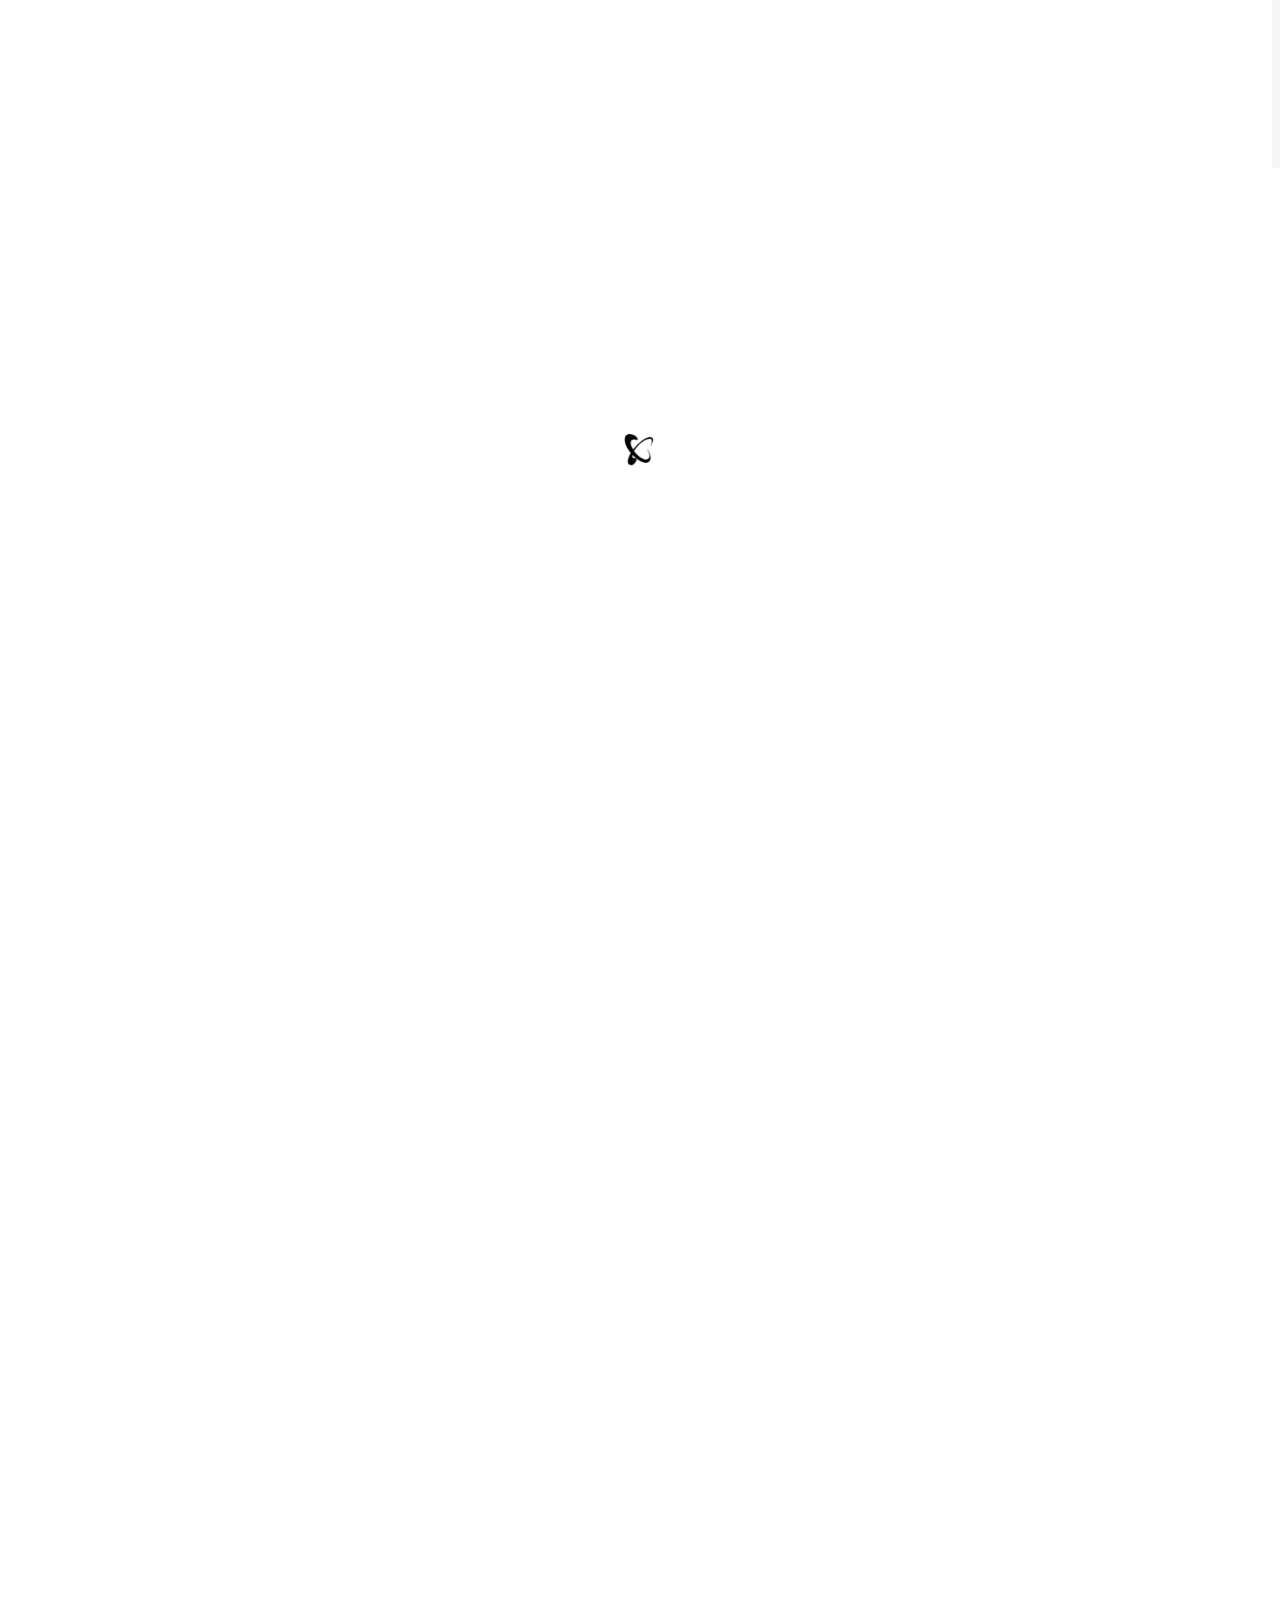
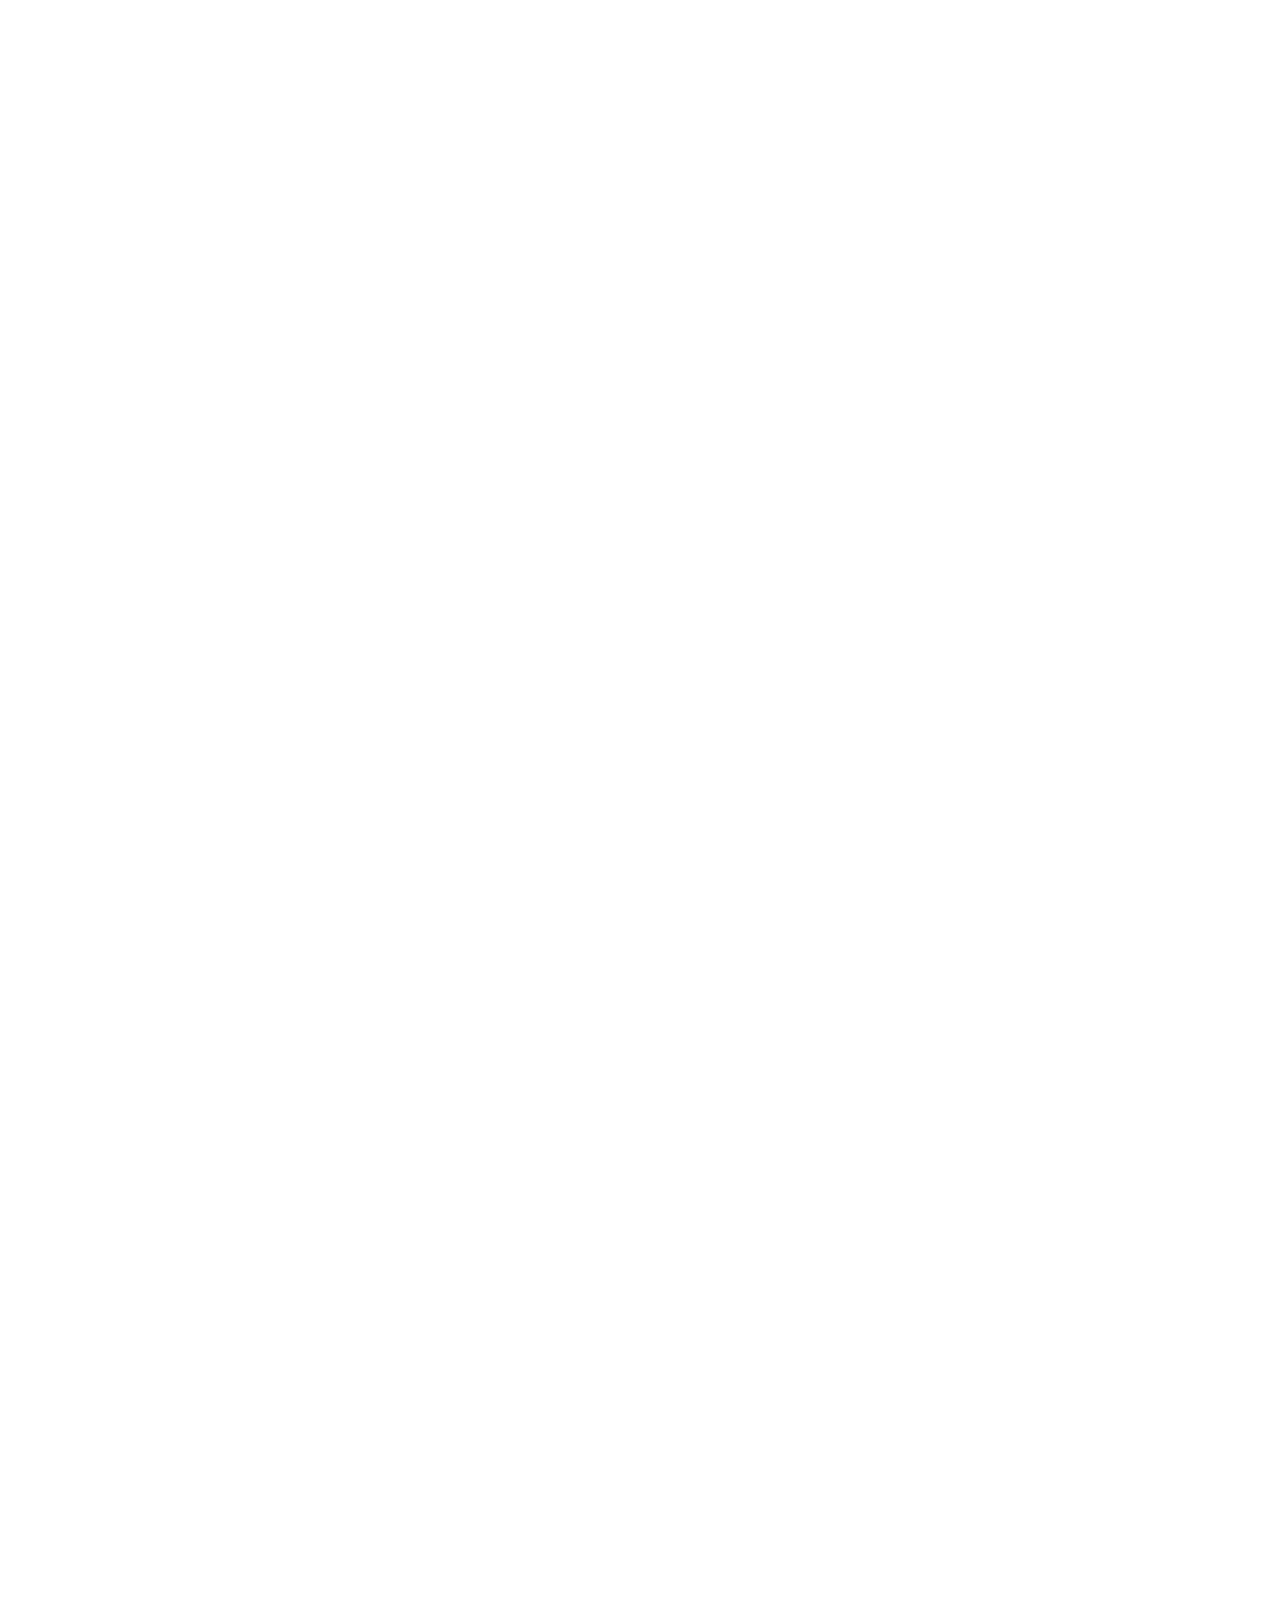
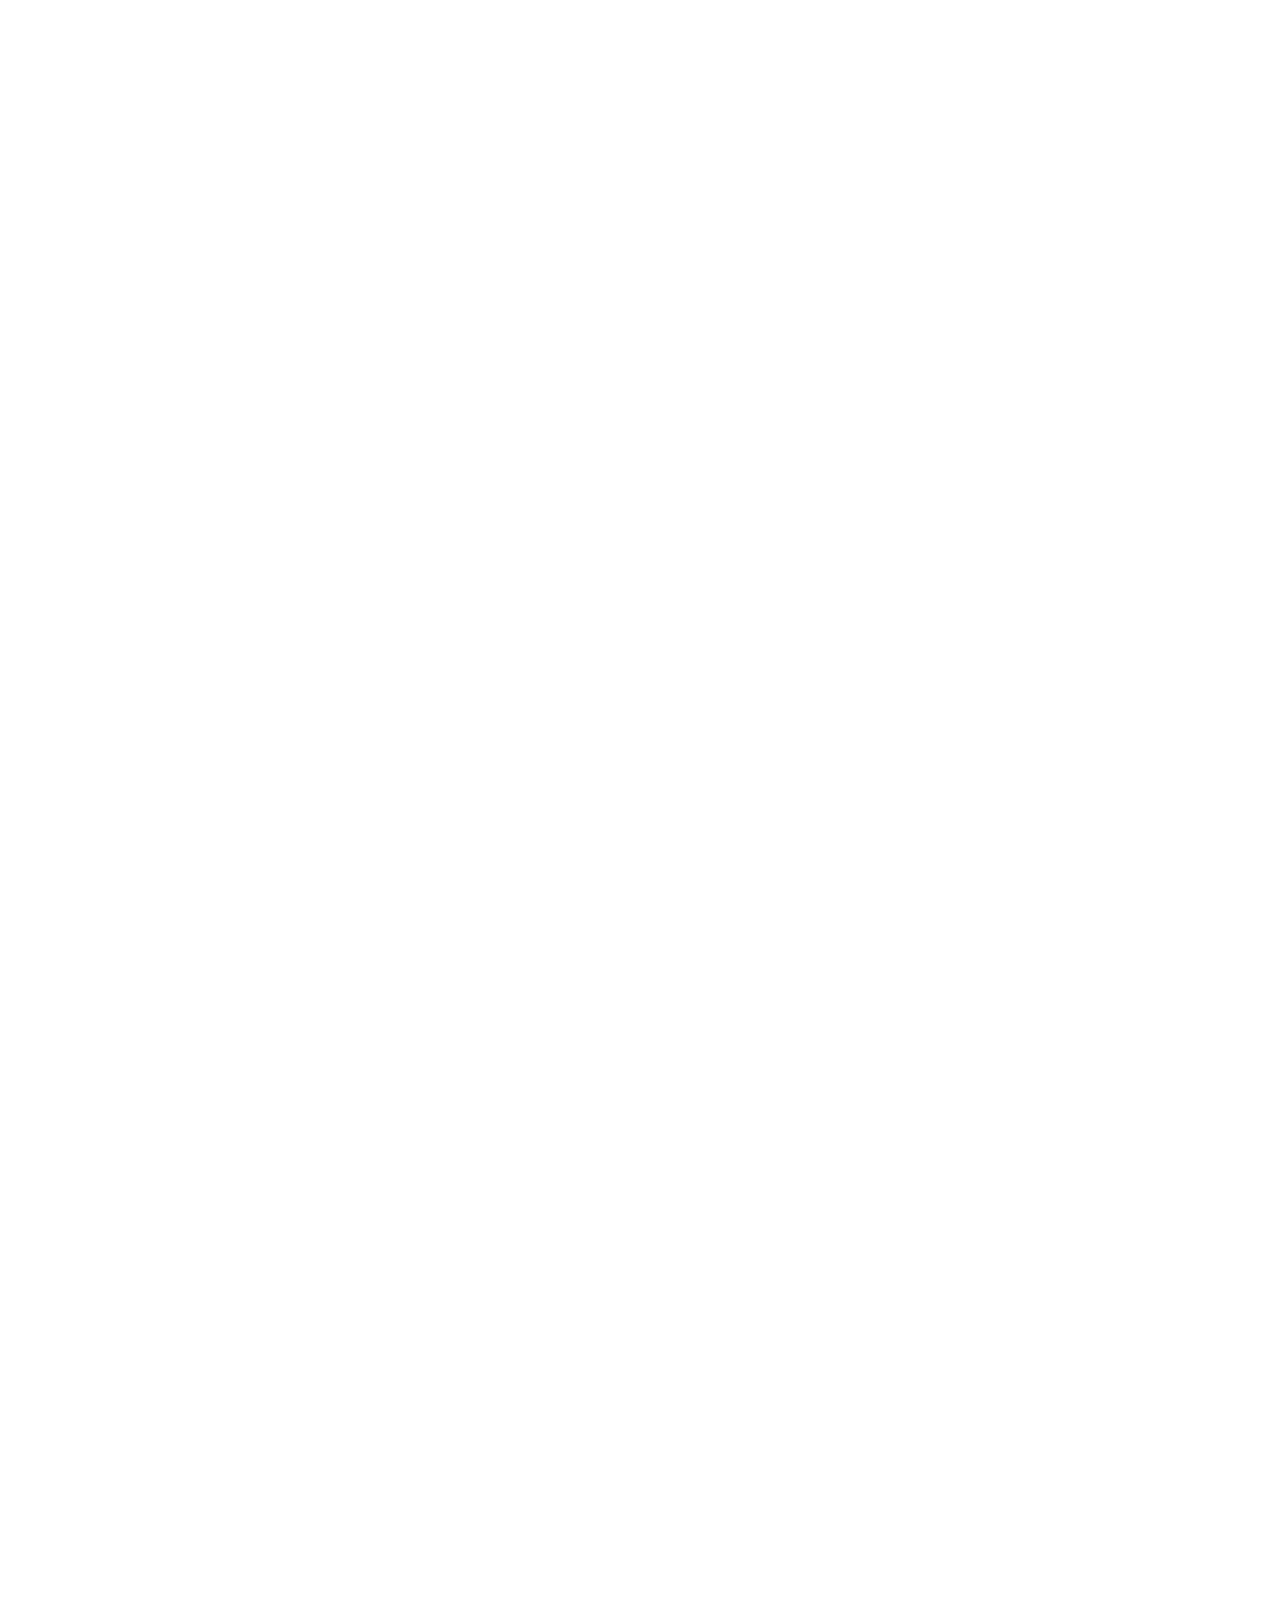
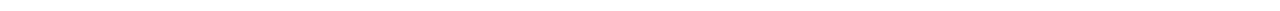
<file: html/video_slider/index.html>
<!DOCTYPE html>
<html lang="en">
<head>
	
	<meta charset="utf-8">
	<title>White | responsive bootstrap3 html5 one page template</title>
    <meta name="viewport" content="width=device-width, initial-scale=1.0">
	<meta name="description" content="">
	<meta name="author" content="">
	
	<link rel="shortcut icon" href="images/favicon.ico">
    
	<!-- CSS -->
	<link href="css/bootstrap.min.css" rel="stylesheet" type="text/css" />
	<link href="css/flexslider.css" rel="stylesheet" type="text/css" />
	<link href="css/prettyPhoto.css" rel="stylesheet" type="text/css" />
	<link href="css/animate.css" rel="stylesheet" type="text/css" media="all" />
    <link href="css/owl.carousel.css" rel="stylesheet">
	<link href="css/style.css" rel="stylesheet" type="text/css" />
    
	<!-- FONTS -->
	<link href='http://fonts.googleapis.com/css?family=Roboto:400,100,100italic,300,300italic,400italic,500italic,700,500,700italic,900,900italic' rel='stylesheet' type='text/css'>
	<link href="http://netdna.bootstrapcdn.com/font-awesome/4.0.3/css/font-awesome.css" rel="stylesheet">	
    
	<!-- SCRIPTS -->
	<!--[if IE]><script src="http://html5shiv.googlecode.com/svn/trunk/html5.js"></script><![endif]-->
    <!--[if IE]><html class="ie" lang="en"> <![endif]-->
	
	<script src="js/jquery.min.js" type="text/javascript"></script>
	<script src="js/bootstrap.min.js" type="text/javascript"></script>
	<script src="js/jquery.prettyPhoto.js" type="text/javascript"></script>
	<script src="js/jquery.nicescroll.min.js" type="text/javascript"></script>
	<script src="js/superfish.min.js" type="text/javascript"></script>
	<script src="js/jquery.flexslider-min.js" type="text/javascript"></script>
	<script src="js/owl.carousel.js" type="text/javascript"></script>
	<script src="js/jquery.mb.YTPlayer.js" type="text/javascript"></script>
	<script src="js/animate.js" type="text/javascript"></script>
	<script src="js/jquery.BlackAndWhite.js"></script>
	<script src="js/myscript.js" type="text/javascript"></script>
	<script>
		
		//PrettyPhoto
		jQuery(document).ready(function() {
			$("a[rel^='prettyPhoto']").prettyPhoto();
		});
		
		//BlackAndWhite
		$(window).load(function(){
			$('.client_img').BlackAndWhite({
				hoverEffect : true, // default true
				// set the path to BnWWorker.js for a superfast implementation
				webworkerPath : false,
				// for the images with a fluid width and height 
				responsive:true,
				// to invert the hover effect
				invertHoverEffect: false,
				// this option works only on the modern browsers ( on IE lower than 9 it remains always 1)
				intensity:1,
				speed: { //this property could also be just speed: value for both fadeIn and fadeOut
					fadeIn: 300, // 200ms for fadeIn animations
					fadeOut: 300 // 800ms for fadeOut animations
				},
				onImageReady:function(img) {
					// this callback gets executed anytime an image is converted
				}
			});
		});
		
	</script>
	
</head>
<body>

<!-- PRELOADER -->
<img id="preloader" src="images/preloader.gif" alt="" />
<!-- //PRELOADER -->
<div class="preloader_hide">

	<!-- PAGE -->
	<div id="page">
	
		<!-- HEADER -->
		<header>
			
			<!-- MENU BLOCK -->
			<div class="menu_block">
			
				<!-- CONTAINER -->
				<div class="container clearfix">
					
					<!-- LOGO -->
					<div class="logo pull-left">
						<a href="index.html" ><span class="b1">w</span><span class="b2">h</span><span class="b3">i</span><span class="b4">t</span><span class="b5">e</span></a>
					</div><!-- //LOGO -->
					
					<!-- SEARCH FORM -->
					<div id="search-form" class="pull-right">
						<form method="get" action="#">
							<input type="text" name="Search" value="Search" onFocus="if (this.value == 'Search') this.value = '';" onBlur="if (this.value == '') this.value = 'Search';" />
						</form>
					</div><!-- SEARCH FORM -->
					
					<!-- MENU -->
					<div class="pull-right">
						<nav class="navmenu center">
							<ul>
								<li class="first active scroll_btn"><a href="#home" >Home</a></li>
								<li class="scroll_btn"><a href="#about" >About Us</a></li>
								<li class="scroll_btn"><a href="#projects" >Projects</a></li>
								<li class="scroll_btn"><a href="#team" >Team</a></li>
								<li class="scroll_btn"><a href="#news" >News</a></li>
								<li class="scroll_btn last"><a href="#contacts" >Contacts</a></li>
								<li class="sub-menu">
									<a href="javascript:void(0);" >Pages</a>
									<ul>
										<li><a href="blog.html" >Blog</a></li>
										<li><a href="blog-post.html" >Blog Post</a></li>
										<li><a href="portfolio-post.html" >Portfolio Single Work</a></li>
									</ul>
								</li>
							</ul>
						</nav>
					</div><!-- //MENU -->
				</div><!-- //MENU BLOCK -->
			</div><!-- //CONTAINER -->
		</header><!-- //HEADER -->
		
		
		<!-- HOME -->
		<section id="home" class="padbot0">
				
			<!-- TOP SLIDER -->
			<div class="flexslider top_slider">
				<ul class="slides">
					<li class="slide1">
						<div class="flex_caption1">
							<p class="title1 captionDelay2 FromTop">Creative</p>
							<p class="title2 captionDelay4 FromTop">White</p>
							<p class="title3 captionDelay6 FromTop">Templates</p>
							<p class="title4 captionDelay7 FromBottom">The template is suitable for any company and the direction that appreciates style, purity and quality of the web site.</p>
						</div>
						<a class="slide_btn FromRight" href="javascript:void(0);" >Read More</a>
					<li class="slide2">
						<div class="flex_caption1">
							<p class="title1 captionDelay6 FromLeft">Responsive</p>
							<p class="title2 captionDelay4 FromLeft">Design</p>
							<p class="title3 captionDelay2 FromLeft">Theme</p>
							<p class="title4 captionDelay7 FromLeft">The template is suitable for any company and the direction that appreciates style, purity and quality of the web site.</p>
						</div>
						<a class="slide_btn FromRight" href="javascript:void(0);" >Read More</a>
					</li>
					<li class="slide3">
						<div class="flex_caption1">
							<p class="title1 captionDelay1 FromBottom">Amazing</p>
							<p class="title2 captionDelay2 FromBottom">Video</p>
							<p class="title3 captionDelay3 FromBottom">Background</p>
							<p class="title4 captionDelay5 FromBottom">The template is suitable for any company and the direction that appreciates style, purity and quality of the web site.</p>
						</div>
						<a class="slide_btn FromRight" href="javascript:void(0);" >Read More</a>
					</li>
				</ul>
				
				<!-- VIDEO BACKGROUND -->
              <a name="P2" class="player" id="P2" data-property="{videoURL:'2K5aHQjPwMs',containment:'.top_slider',autoPlay:true, mute:true, startAt:0, opacity:1}"></a>
              <!-- //VIDEO BACKGROUND -->
			</div><!-- //TOP SLIDER -->
		</section><!-- //HOME -->
		
		
		<!-- ABOUT -->
		<section id="about">
			
			<!-- SERVICES -->
			<div class="services_block padbot40" data-appear-top-offset="-200" data-animated="fadeInUp">
				
				<!-- CONTAINER -->
				<div class="container">
				
					<!-- ROW -->
					<div class="row">
						<div class="col-lg-3 col-md-3 col-sm-6 col-xs-6 col-ss-12 margbot30">
							<a class="services_item" href="javascript:void(0);" >
								<p><b>Easy</b> Customize</p>
								<span>Quality and very comfortable design, does not hurt the eyes and pleasant to use.</span>
							</a>
						</div>
						<div class="col-lg-3 col-md-3 col-sm-6 col-xs-6 col-ss-12 margbot30">
							<a class="services_item" href="javascript:void(0);" >
								<p><b>Modern</b> Design</p>
								<span>Quality and unique design that meets all the requirements and trends of modern web design.</span>
							</a>
						</div>
						<div class="col-lg-3 col-md-3 col-sm-6 col-xs-6 col-ss-12 margbot30">
							<a class="services_item" href="javascript:void(0);" >
								<p><b>Responsive</b> Design</p>
								<span>Design that will be equally beautifully displayed on all your devices, tablet, smartphone or computer.</span>
							</a>
						</div>
						<div class="col-lg-3 col-md-3 col-sm-6 col-xs-6 col-ss-12 margbot30">
							<a class="services_item" href="javascript:void(0);" >
								<p><b>Free</b> Updates & Support</p>
								<span>Hour and great support template. You can always ask a question and we will help you.</span>
							</a>
						</div>
					</div><!-- //ROW -->
				</div><!-- //CONTAINER -->
			</div><!-- //SERVICES -->
			
			<!-- CLEAN CODE -->
			<div class="cleancode_block">
				
				<!-- CONTAINER -->
				<div class="container" data-appear-top-offset="-200" data-animated="fadeInUp">
					
					<!-- CASTOM TAB -->
					<div id="myTabContent" class="tab-content">
						<div class="tab-pane fade in active clearfix" id="tab1">
							<p class="title"><b>Clean</b> Code</p>
							<span>We tried to make very high-quality product and so our code is very neat and clean. Whatever anyone could improve and modify the template to your liking.</span>
						</div>
						<div class="tab-pane fade clearfix" id="tab2">
							<p class="title"><b>Technical</b> Support</p>
							<span>We tried to make very high-quality product and so our code is very neat and clean. Whatever anyone could improve and modify the template to your liking.</span>
						</div>
						<div class="tab-pane fade clearfix" id="tab3">
							<p class="title"><b>Responsive</b></p>
							<span>We tried to make very high-quality product and so our code is very neat and clean. Whatever anyone could improve and modify the template to your liking.</span>
						</div>
						<div class="tab-pane fade clearfix" id="tab4">
							<p class="title"><b>Documentation</b></p>
							<span>We tried to make very high-quality product and so our code is very neat and clean. Whatever anyone could improve and modify the template to your liking.</span>
						</div>
						<div class="tab-pane fade clearfix" id="tab5">
							<p class="title"><b>Quality</b></p>
							<span>We tried to make very high-quality product and so our code is very neat and clean. Whatever anyone could improve and modify the template to your liking.</span>
						</div>
						<div class="tab-pane fade clearfix" id="tab6">
							<p class="title"><b>Support</b></p>
							<span>We tried to make very high-quality product and so our code is very neat and clean. Whatever anyone could improve and modify the template to your liking.</span>
						</div>
					</div>
					<ul id="myTab" class="nav nav-tabs">
						<li class="active"><a class="i1" href="#tab1" data-toggle="tab" ><i></i><span>Clean Code</span></a></li>
						<li><a class="i2" href="#tab2" data-toggle="tab" ><i></i><span>Support</span></a></li>
						<li><a class="i3" href="#tab3" data-toggle="tab" ><i></i><span>Responsive</span></a></li>
						<li><a class="i4" href="#tab4" data-toggle="tab" ><i></i><span>Documentation</span></a></li>
						<li><a class="i5" href="#tab5" data-toggle="tab" ><i></i><span>Quality</span></a></li>
						<li><a class="i6" href="#tab6" data-toggle="tab" ><i></i><span>Support</span></a></li>
					</ul><!-- CASTOM TAB -->
				</div><!-- //CONTAINER -->
			</div><!-- //CLEAN CODE -->
			
			<!-- MULTI PURPOSE -->
			<div class="purpose_block">
				
				<!-- CONTAINER -->
				<div class="container">
					
					<!-- ROW -->
					<div class="row">
					
						<div class="col-lg-7 col-md-7 col-sm-7" data-appear-top-offset="-200" data-animated="fadeInLeft">
							<h2><b>Multi-purpose</b> WordPress Theme</h2>
							<p>We tried to make very high-quality product and so our code is very neat and clean. Whatever anyone could improve and modify the template to your liking.</p>
							<p>Sed ut perspiciatis unde omnis iste natus error sit voluptatem accusantium doloremque laudantium, totam rem aperiam, eaque ipsa quae ab illo inventore veritatis et quasi architecto beatae vitae dicta sunt explicabo.</p>
							<a class="btn btn-active" href="javascript:void(0);" ><span data-hover="Yes I want it">Byu This theme</span></a>
							<a class="btn" href="javascript:void(0);" >View more templates</a>
						</div>
						
						<div class="col-lg-5 col-md-5 col-sm-5 ipad_img_in" data-appear-top-offset="-200" data-animated="fadeInRight">
							<img class="ipad_img1" src="images/img1.png" alt="" />
						</div>
					</div><!-- //ROW -->
				</div><!-- //CONTAINER -->
			</div><!-- //MULTI PURPOSE -->
		</section><!-- //ABOUT -->
		
		
		<!-- PROJECTS -->
		<section id="projects" class="padbot20">
		
			<!-- CONTAINER -->
			<div class="container">
				<h2><b>Featured</b> Works</h2>
			</div><!-- //CONTAINER -->
			
				
			<div class="projects-wrapper" data-appear-top-offset="-200" data-animated="fadeInUp">
				<!-- PROJECTS SLIDER -->
				<div class="owl-demo owl-carousel projects_slider">
					
					<!-- work1 -->
					<div class="item">
						<div class="work_item">
							<div class="work_img">
								<img src="images/works/1.jpg" alt="" />
								<a class="zoom" href="images/works/1.jpg" rel="prettyPhoto[portfolio1]" ></a>
							</div>
							<div class="work_description">
								<div class="work_descr_cont">
									<a href="portfolio-post.html" >Ginger Beast</a>
									<span>17 March, 2041</span>
								</div>
							</div>
						</div>
					</div><!-- //work1 -->
					
					<!-- work2 -->
					<div class="item">
						<div class="work_item">
							<div class="work_img">
								<img src="images/works/2.jpg" alt="" />
								<a class="zoom" href="images/works/2.jpg" rel="prettyPhoto[portfolio1]" ></a>
							</div>
							<div class="work_description">
								<div class="work_descr_cont">
									<a href="portfolio-post.html" >Ginger Beast</a>
									<span>17 March, 2041</span>
								</div>
							</div>
						</div>
					</div><!-- //work2 -->
					
					<!-- work3 -->
					<div class="item">
						<div class="work_item">
							<div class="work_img">
								<img src="images/works/3.jpg" alt="" />
								<a class="zoom" href="images/works/3.jpg" rel="prettyPhoto[portfolio1]" ></a>
							</div>
							<div class="work_description">
								<div class="work_descr_cont">
									<a href="portfolio-post.html" >Ginger Beast</a>
									<span>17 March, 2041</span>
								</div>
							</div>
						</div>
					</div><!-- //work3 -->
					
					<!-- work4 -->
					<div class="item">
						<div class="work_item">
							<div class="work_img">
								<img src="images/works/4.jpg" alt="" />
								<a class="zoom" href="images/works/4.jpg" rel="prettyPhoto[portfolio1]" ></a>
							</div>
							<div class="work_description">
								<div class="work_descr_cont">
									<a href="portfolio-post.html" >Ginger Beast</a>
									<span>17 March, 2041</span>
								</div>
							</div>
						</div>
					</div><!-- //work4 -->
					
					<!-- work5 -->
					<div class="item">
						<div class="work_item">
							<div class="work_img">
								<img src="images/works/5.jpg" alt="" />
								<a class="zoom" href="images/works/5.jpg" rel="prettyPhoto[portfolio1]" ></a>
							</div>
							<div class="work_description">
								<div class="work_descr_cont">
									<a href="portfolio-post.html" >Ginger Beast</a>
									<span>17 March, 2041</span>
								</div>
							</div>
						</div>
					</div><!-- //work5 -->
					
					<!-- work6 -->
					<div class="item">
						<div class="work_item">
							<div class="work_img">
								<img src="images/works/6.jpg" alt="" />
								<a class="zoom" href="images/works/6.jpg" rel="prettyPhoto[portfolio1]" ></a>
							</div>
							<div class="work_description">
								<div class="work_descr_cont">
									<a href="portfolio-post.html" >Ginger Beast</a>
									<span>17 March, 2041</span>
								</div>
							</div>
						</div>
					</div><!-- //work6 -->
					
					<!-- work7 -->
					<div class="item">
						<div class="work_item">
							<div class="work_img">
								<img src="images/works/7.jpg" alt="" />
								<a class="zoom" href="images/works/7.jpg" rel="prettyPhoto[portfolio1]" ></a>
							</div>
							<div class="work_description">
								<div class="work_descr_cont">
									<a href="portfolio-post.html" >Ginger Beast</a>
									<span>17 March, 2041</span>
								</div>
							</div>
						</div>
					</div><!-- //work7 -->
				</div><!-- //PROJECTS SLIDER -->
			</div>
			
			
			<!-- OUR CLIENTS -->
			<div class="our_clients">
			
				<!-- CONTAINER -->
				<div class="container" data-appear-top-offset="-200" data-animated="fadeInUp">
					
					<!-- ROW -->
					<div class="row">
						<div class="col-lg-2 col-md-2 col-sm-2 client_img">
							<img src="images/clients/1.jpg" alt="" />
						</div>
						<div class="col-lg-2 col-md-2 col-sm-2 client_img">
							<img src="images/clients/2.jpg" alt="" />
						</div>
						<div class="col-lg-2 col-md-2 col-sm-2 client_img">
							<img src="images/clients/3.jpg" alt="" />
						</div>
						<div class="col-lg-2 col-md-2 col-sm-2 client_img">
							<img src="images/clients/4.jpg" alt="" />
						</div>
						<div class="col-lg-2 col-md-2 col-sm-2 client_img">
							<img src="images/clients/5.jpg" alt="" />
						</div>
						<div class="col-lg-2 col-md-2 col-sm-2 client_img">
							<img src="images/clients/6.jpg" alt="" />
						</div>
					</div><!-- //ROW -->
				</div><!-- CONTAINER -->
			</div><!-- //OUR CLIENTS -->
		</section><!-- //PROJECTS -->
		
		
		<!-- TEAM -->
		<section id="team">
		
			<!-- CONTAINER -->
			<div class="container">
				<h2><b>Our</b> Team</h2>
				
				<!-- ROW -->
				<div class="row" data-appear-top-offset="-200" data-animated="fadeInUp">
						
					<!-- TEAM SLIDER -->
					<div class="owl-demo owl-carousel team_slider">
				
						<!-- crewman1 -->
						<div class="item">
							<div class="crewman_item">
								<div class="crewman">
									<img src="images/team/1.jpg" alt="" />
								</div>
								<div class="crewman_descr center">
									<div class="crewman_descr_cont">
										<p>Sarah Brown</p>
										<span>Director</span>
									</div>
								</div>
								<div class="crewman_social">
									<a href="javascript:void(0);" ><i class="fa fa-twitter"></i></a>
									<a href="javascript:void(0);" ><i class="fa fa-facebook-square"></i></a>
								</div>
							</div>
						</div><!-- crewman1 -->
						
						<!-- crewman2 -->
						<div class="item">
							<div class="crewman_item">
								<div class="crewman">
									<img src="images/team/2.jpg" alt="" />
								</div>
								<div class="crewman_descr center">
									<div class="crewman_descr_cont">
										<p>David Jones</p>
										<span>Creative Director</span>
									</div>
								</div>
								<div class="crewman_social">
									<a href="javascript:void(0);" ><i class="fa fa-google-plus"></i></a>
									<a href="javascript:void(0);" ><i class="fa fa-twitter"></i></a>
									<a href="javascript:void(0);" ><i class="fa fa-facebook-square"></i></a>
								</div>
							</div>
						</div><!-- crewman1 -->
						
						<!-- crewman3 -->
						<div class="item">
							<div class="crewman_item">
								<div class="crewman">
									<img src="images/team/3.jpg" alt="" />
								</div>
								<div class="crewman_descr center">
									<div class="crewman_descr_cont">
										<p>Kate Smith</p>
										<span>Manager</span>
									</div>
								</div>
								<div class="crewman_social">
									<a href="javascript:void(0);" ><i class="fa fa-twitter"></i></a>
									<a href="javascript:void(0);" ><i class="fa fa-facebook-square"></i></a>
								</div>
							</div>
						</div><!-- crewman3 -->
						
						<!-- crewman4 -->
						<div class="item">
							<div class="crewman_item">
								<div class="crewman">
									<img src="images/team/4.jpg" alt="" />
								</div>
								<div class="crewman_descr center">
									<div class="crewman_descr_cont">
										<p>Peter Parker</p>
										<span>Manager</span>
									</div>
								</div>
								<div class="crewman_social">
									<a href="javascript:void(0);" ><i class="fa fa-twitter"></i></a>
									<a href="javascript:void(0);" ><i class="fa fa-facebook-square"></i></a>
								</div>
							</div>
						</div><!-- crewman4 -->
						
						<!-- crewman5 -->
						<div class="item">
							<div class="crewman_item">
								<div class="crewman">
									<img src="images/team/5.jpg" alt="" />
								</div>
								<div class="crewman_descr center">
									<div class="crewman_descr_cont">
										<p>Jim Moss</p>
										<span>Designer</span>
									</div>
								</div>
								<div class="crewman_social">
									<a href="javascript:void(0);" ><i class="fa fa-google-plus"></i></a>
									<a href="javascript:void(0);" ><i class="fa fa-twitter"></i></a>
									<a href="javascript:void(0);" ><i class="fa fa-facebook-square"></i></a>
								</div>
							</div>
						</div><!-- crewman5 -->
						
						<!-- crewman6 -->
						<div class="item">
							<div class="crewman_item">
								<div class="crewman">
									<img src="images/team/6.jpg" alt="" />
								</div>
								<div class="crewman_descr center">
									<div class="crewman_descr_cont">
										<p>John Marks</p>
										<span>Designer</span>
									</div>
								</div>
								<div class="crewman_social">
									<a href="javascript:void(0);" ><i class="fa fa-twitter"></i></a>
									<a href="javascript:void(0);" ><i class="fa fa-facebook-square"></i></a>
								</div>
							</div>
						</div><!-- crewman6 -->
						
						<!-- crewman7 -->
						<div class="item">
							<div class="crewman_item">
								<div class="crewman">
									<img src="images/team/7.jpg" alt="" />
								</div>
								<div class="crewman_descr center">
									<div class="crewman_descr_cont">
										<p>Joe Mades</p>
										<span>Developer</span>
									</div>
								</div>
								<div class="crewman_social">
									<a href="javascript:void(0);" ><i class="fa fa-twitter"></i></a>
									<a href="javascript:void(0);" ><i class="fa fa-facebook-square"></i></a>
								</div>
							</div>
						</div><!-- crewman7 -->
						
						<!-- crewman8 -->
						<div class="item">
							<div class="crewman_item">
								<div class="crewman">
									<img src="images/team/8.jpg" alt="" />
								</div>
								<div class="crewman_descr center">
									<div class="crewman_descr_cont">
										<p>Julia Anderson</p>
										<span>Developer</span>
									</div>
								</div>
								<div class="crewman_social">
									<a href="javascript:void(0);" ><i class="fa fa-google-plus"></i></a>
									<a href="javascript:void(0);" ><i class="fa fa-twitter"></i></a>
									<a href="javascript:void(0);" ><i class="fa fa-facebook-square"></i></a>
								</div>
							</div>
						</div><!-- crewman8 -->
					</div><!-- TEAM SLIDER -->
				</div><!-- //ROW -->
			</div><!-- //CONTAINER -->
		</section><!-- //TEAM -->
		
		
		<!-- NEWS -->
		<section id="news">
		
			<!-- CONTAINER -->
			<div class="container">
				<h2><b>Clients</b> say about us</h2>
				
				<!-- TESTIMONIALS -->
				<div class="testimonials" data-appear-top-offset="-200" data-animated="fadeInUp">
						
					<!-- TESTIMONIALS SLIDER -->
					<div class="owl-demo owl-carousel testim_slider">
						
						<!-- TESTIMONIAL1 -->
						<div class="item">
							<div class="testim_content">“There is nothing scary in the darkness, if you encounter it face-to-face. The inevitable price we pay for our happiness is eternal fear to lose it. When you start thinking a lot about your past, it becomes your present and you can't see your future without it.”</div>
							<div class="testim_author">—  Anna Balashova, <b>Philosopher</b></div>
						</div><!-- TESTIMONIAL1 -->
						
						<!-- TESTIMONIAL2 -->
						<div class="item">
							<div class="testim_content">“There is nothing scary in the darkness, if you encounter it face-to-face. The inevitable price we pay for our happiness is eternal fear to lose it. When you start thinking a lot about your past, it becomes your present and you can't see your future without it.”</div>
							<div class="testim_author">—  Anna Balashova, <b>Philosopher</b></div>
						</div><!-- TESTIMONIAL2 -->
						
						<!-- TESTIMONIAL3 -->
						<div class="item">
							<div class="testim_content">“There is nothing scary in the darkness, if you encounter it face-to-face. The inevitable price we pay for our happiness is eternal fear to lose it. When you start thinking a lot about your past, it becomes your present and you can't see your future without it.”</div>
							<div class="testim_author">—  Anna Balashova, <b>Philosopher</b></div>
						</div><!-- TESTIMONIAL3 -->
					</div><!-- TESTIMONIALS SLIDER -->
				</div><!-- //TESTIMONIALS -->
				
				<!-- RECENT POSTS -->
				<div class="row recent_posts" data-appear-top-offset="-200" data-animated="fadeInUp">
					<div class="col-lg-4 col-md-4 col-sm-4 padbot30 post_item_block">
						<div class="post_item">
							<div class="post_item_img">
								<img src="images/blog/1.jpg" alt="" />
								<a class="link" href="blog-post.html" ></a>
							</div>
							<div class="post_item_content">
								<a class="title" href="blog-post.html" >Inteligent Transitions In UX Design</a>
								<ul class="post_item_inf">
									<li><a href="javascript:void(0);" >Anna</a> |</li>
									<li><a href="javascript:void(0);" >Photography</a> |</li>
									<li><a href="javascript:void(0);" >10 Comments</a></li>
								</ul>
							</div>
						</div>
					</div>
					<div class="col-lg-4 col-md-4 col-sm-4 padbot30 post_item_block">
						<div class="post_item">
							<div class="post_item_img">
								<img src="images/blog/2.jpg" alt="" />
								<a class="link" href="blog-post.html"></a>
							</div>
							<div class="post_item_content">
								<a class="title" href="blog-post.html" >Recent trends in storytelling</a>
								<ul class="post_item_inf">
									<li><a href="javascript:void(0);" >Anna</a> |</li>
									<li><a href="javascript:void(0);" >Web Design</a> |</li>
									<li><a href="javascript:void(0);" >No comment</a></li>
								</ul>
							</div>
						</div>
					</div>
					<div class="col-lg-4 col-md-4 col-sm-4 padbot30 post_item_block">
						<div class="post_item">
							<div class="post_item_img">
								<img src="images/blog/3.jpg" alt="" />
								<a class="link" href="blog-post.html"></a>
							</div>
							<div class="post_item_content">
								<a class="title" href="blog-post.html" >Supernatural FX Showreel</a>
								<ul class="post_item_inf">
									<li><a href="javascript:void(0);" >Anna</a> |</li>
									<li><a href="javascript:void(0);" >Creative</a> |</li>
									<li><a href="javascript:void(0);" >3 Comments</a></li>
								</ul>
							</div>
						</div>
					</div>
				</div><!-- RECENT POSTS -->
			</div><!-- //CONTAINER -->
		</section><!-- //NEWS -->
	</div><!-- //PAGE -->
	
	<!-- CONTACTS -->
	<section id="contacts">
	</section><!-- //CONTACTS -->
	
	<!-- FOOTER -->
	<footer>
			
		<!-- CONTAINER -->
		<div class="container">
			
			<!-- ROW -->
			<div class="row" data-appear-top-offset="-200" data-animated="fadeInUp">
				
				<div class="col-lg-4 col-md-4 col-sm-6 padbot30">
					<h4><b>Featured</b> posts</h4>
					<div class="recent_posts_small clearfix">
						<div class="post_item_img_small">
							<img src="images/blog/1.jpg" alt="" />
						</div>
						<div class="post_item_content_small">
							<a class="title" href="blog.html" >As we have developed a unique layout template</a>
							<ul class="post_item_inf_small">
								<li>10 January 2014</li>
							</ul>
						</div>
					</div>
					<div class="recent_posts_small clearfix">
						<div class="post_item_img_small">
							<img src="images/blog/2.jpg" alt="" />
						</div>
						<div class="post_item_content_small">
							<a class="title" href="blog.html" >How much is to develop a design for the game?</a>
							<ul class="post_item_inf_small">
								<li>14 January 2014</li>
							</ul>
						</div>
					</div>
					<div class="recent_posts_small clearfix">
						<div class="post_item_img_small">
							<img src="images/blog/3.jpg" alt="" />
						</div>
						<div class="post_item_content_small">
							<a class="title" href="blog.html" >How to pump designer</a>
							<ul class="post_item_inf_small">
								<li>21 December 2013</li>
							</ul>
						</div>
					</div>
				</div>
				
				<div class="col-lg-4 col-md-4 col-sm-6 padbot30 foot_about_block">
					<h4><b>About</b> us</h4>
					<p>We value people over profits, quality over quantity, and keeping it real. As such, we deliver an unmatched working relationship with our clients.</p>
					<p>Our team is intentionally small, eclectic, and skilled; with our in-house expertise, we provide sharp and</p>
					<ul class="social">
						<li><a href="javascript:void(0);" ><i class="fa fa-twitter"></i></a></li>
						<li><a href="javascript:void(0);" ><i class="fa fa-facebook"></i></a></li>
						<li><a href="javascript:void(0);" ><i class="fa fa-google-plus"></i></a></li>
						<li><a href="javascript:void(0);" ><i class="fa fa-pinterest-square"></i></a></li>
						<li><a href="javascript:void(0);" ><i class="map_show fa fa-map-marker"></i></a></li>
					</ul>
				</div>
				
				<div class="respond_clear"></div>
				
				<div class="col-lg-4 col-md-4 padbot30">
					<h4><b>Contacts</b> Us</h4>
					
					<!-- CONTACT FORM -->
					<div class="span9 contact_form">
						<div id="note"></div>
						<div id="fields">
							<form id="contact-form-face" class="clearfix" action="#">
								<input type="text" name="name" value="Name" onFocus="if (this.value == 'Name') this.value = '';" onBlur="if (this.value == '') this.value = 'Name';" />
								<textarea name="message" onFocus="if (this.value == 'Message') this.value = '';" onBlur="if (this.value == '') this.value = 'Message';">Message</textarea>
								<input class="contact_btn" type="submit" value="Send message" />
							</form>
						</div>
					</div><!-- //CONTACT FORM -->
				</div>
			</div><!-- //ROW -->
			<div class="row copyright">
				<div class="col-lg-12 text-center">
				
				 <p>Crafted with <i class="fa fa-heart"></i>, <a href="http://designscrazed.org/" >Designscrazed</a></p>
				</div>
			
			</div><!-- //ROW -->
		</div><!-- //CONTAINER -->
	</footer><!-- //FOOTER -->
	
	
	<!-- MAP -->
	<div id="map">
		<a class="map_hide" href="javascript:void(0);" ><i class="fa fa-angle-right"></i><i class="fa fa-angle-left"></i></a>
		<iframe src="http://maps.google.com/maps?f=q&amp;give%20a%20hand=s_q&amp;hl=en&amp;geocode=&amp;q=london&amp;sll=37.0625,-95.677068&amp;sspn=42.631141,90.263672&amp;ie=UTF8&amp;hq=&amp;hnear=London,+United+Kingdom&amp;ll=51.500141,-0.126257&amp;spn=0.026448,0.039396&amp;z=14&amp;output=embed" ></iframe>
	</div><!-- //MAP -->

</div>
</body>
</html>
</file>
<file: html/video_slider/css/prettyPhoto.css>
div.pp_default .pp_top,div.pp_default .pp_top .pp_middle,div.pp_default .pp_top .pp_left,div.pp_default .pp_top .pp_right,div.pp_default .pp_bottom,div.pp_default .pp_bottom .pp_left,div.pp_default .pp_bottom .pp_middle,div.pp_default .pp_bottom .pp_right{height:13px}
div.pp_default .pp_top .pp_left{background:url(../images/prettyPhoto/default/sprite.png) -78px -93px no-repeat}
div.pp_default .pp_top .pp_middle{background:url(../images/prettyPhoto/default/sprite_x.png) top left repeat-x}
div.pp_default .pp_top .pp_right{background:url(../images/prettyPhoto/default/sprite.png) -112px -93px no-repeat}
div.pp_default .pp_content .ppt{color:#f8f8f8}
div.pp_default .pp_content_container .pp_left{background:url(../images/prettyPhoto/default/sprite_y.png) -7px 0 repeat-y;padding-left:13px}
div.pp_default .pp_content_container .pp_right{background:url(../images/prettyPhoto/default/sprite_y.png) top right repeat-y;padding-right:13px}
div.pp_default .pp_next:hover{background:url(../images/prettyPhoto/default/sprite_next.png) center right no-repeat;cursor:pointer}
div.pp_default .pp_previous:hover{background:url(../images/prettyPhoto/default/sprite_prev.png) center left no-repeat;cursor:pointer}
div.pp_default .pp_expand{background:url(../images/prettyPhoto/default/sprite.png) 0 -29px no-repeat;cursor:pointer;width:28px;height:28px}
div.pp_default .pp_expand:hover{background:url(../images/prettyPhoto/default/sprite.png) 0 -56px no-repeat;cursor:pointer}
div.pp_default .pp_contract{background:url(../images/prettyPhoto/default/sprite.png) 0 -84px no-repeat;cursor:pointer;width:28px;height:28px}
div.pp_default .pp_contract:hover{background:url(../images/prettyPhoto/default/sprite.png) 0 -113px no-repeat;cursor:pointer}
div.pp_default .pp_close{width:30px;height:30px;background:url(../images/prettyPhoto/default/sprite.png) 2px 1px no-repeat;cursor:pointer}
div.pp_default .pp_gallery ul li a{background:url(../images/prettyPhoto/default/default_thumb.png) center center #f8f8f8;border:1px solid #aaa}
div.pp_default .pp_social{margin-top:7px}
div.pp_default .pp_gallery a.pp_arrow_previous,div.pp_default .pp_gallery a.pp_arrow_next{position:static;left:auto}
div.pp_default .pp_nav .pp_play,div.pp_default .pp_nav .pp_pause{background:url(../images/prettyPhoto/default/sprite.png) -51px 1px no-repeat;height:30px;width:30px}
div.pp_default .pp_nav .pp_pause{background-position:-51px -29px}
div.pp_default a.pp_arrow_previous,div.pp_default a.pp_arrow_next{background:url(../images/prettyPhoto/default/sprite.png) -31px -3px no-repeat;height:20px;width:20px;margin:4px 0 0}
div.pp_default a.pp_arrow_next{left:52px;background-position:-82px -3px}
div.pp_default .pp_content_container .pp_details{margin-top:5px}
div.pp_default .pp_nav{clear:none;height:30px;width:110px;position:relative}
div.pp_default .pp_nav .currentTextHolder{font-family:Georgia;font-style:italic;color:#999;font-size:11px;left:75px;line-height:25px;position:absolute;top:2px;margin:0;padding:0 0 0 10px}
div.pp_default .pp_close:hover,div.pp_default .pp_nav .pp_play:hover,div.pp_default .pp_nav .pp_pause:hover,div.pp_default .pp_arrow_next:hover,div.pp_default .pp_arrow_previous:hover{opacity:0.7}
div.pp_default .pp_description{font-size:11px;font-weight:700;line-height:14px;margin:5px 50px 5px 0}
div.pp_default .pp_bottom .pp_left{background:url(../images/prettyPhoto/default/sprite.png) -78px -127px no-repeat}
div.pp_default .pp_bottom .pp_middle{background:url(../images/prettyPhoto/default/sprite_x.png) bottom left repeat-x}
div.pp_default .pp_bottom .pp_right{background:url(../images/prettyPhoto/default/sprite.png) -112px -127px no-repeat}
div.pp_default .pp_loaderIcon{background:url(../images/prettyPhoto/default/loader.gif) center center no-repeat}
div.light_rounded .pp_top .pp_left{background:url(../images/prettyPhoto/light_rounded/sprite.png) -88px -53px no-repeat}
div.light_rounded .pp_top .pp_right{background:url(../images/prettyPhoto/light_rounded/sprite.png) -110px -53px no-repeat}
div.light_rounded .pp_next:hover{background:url(../images/prettyPhoto/light_rounded/btnNext.png) center right no-repeat;cursor:pointer}
div.light_rounded .pp_previous:hover{background:url(../images/prettyPhoto/light_rounded/btnPrevious.png) center left no-repeat;cursor:pointer}
div.light_rounded .pp_expand{background:url(../images/prettyPhoto/light_rounded/sprite.png) -31px -26px no-repeat;cursor:pointer}
div.light_rounded .pp_expand:hover{background:url(../images/prettyPhoto/light_rounded/sprite.png) -31px -47px no-repeat;cursor:pointer}
div.light_rounded .pp_contract{background:url(../images/prettyPhoto/light_rounded/sprite.png) 0 -26px no-repeat;cursor:pointer}
div.light_rounded .pp_contract:hover{background:url(../images/prettyPhoto/light_rounded/sprite.png) 0 -47px no-repeat;cursor:pointer}
div.light_rounded .pp_close{width:75px;height:22px;background:url(../images/prettyPhoto/light_rounded/sprite.png) -1px -1px no-repeat;cursor:pointer}
div.light_rounded .pp_nav .pp_play{background:url(../images/prettyPhoto/light_rounded/sprite.png) -1px -100px no-repeat;height:15px;width:14px}
div.light_rounded .pp_nav .pp_pause{background:url(../images/prettyPhoto/light_rounded/sprite.png) -24px -100px no-repeat;height:15px;width:14px}
div.light_rounded .pp_arrow_previous{background:url(../images/prettyPhoto/light_rounded/sprite.png) 0 -71px no-repeat}
div.light_rounded .pp_arrow_next{background:url(../images/prettyPhoto/light_rounded/sprite.png) -22px -71px no-repeat}
div.light_rounded .pp_bottom .pp_left{background:url(../images/prettyPhoto/light_rounded/sprite.png) -88px -80px no-repeat}
div.light_rounded .pp_bottom .pp_right{background:url(../images/prettyPhoto/light_rounded/sprite.png) -110px -80px no-repeat}
div.dark_rounded .pp_top .pp_left{background:url(../images/prettyPhoto/dark_rounded/sprite.png) -88px -53px no-repeat}
div.dark_rounded .pp_top .pp_right{background:url(../images/prettyPhoto/dark_rounded/sprite.png) -110px -53px no-repeat}
div.dark_rounded .pp_content_container .pp_left{background:url(../images/prettyPhoto/dark_rounded/contentPattern.png) top left repeat-y}
div.dark_rounded .pp_content_container .pp_right{background:url(../images/prettyPhoto/dark_rounded/contentPattern.png) top right repeat-y}
div.dark_rounded .pp_next:hover{background:url(../images/prettyPhoto/dark_rounded/btnNext.png) center right no-repeat;cursor:pointer}
div.dark_rounded .pp_previous:hover{background:url(../images/prettyPhoto/dark_rounded/btnPrevious.png) center left no-repeat;cursor:pointer}
div.dark_rounded .pp_expand{background:url(../images/prettyPhoto/dark_rounded/sprite.png) -31px -26px no-repeat;cursor:pointer}
div.dark_rounded .pp_expand:hover{background:url(../images/prettyPhoto/dark_rounded/sprite.png) -31px -47px no-repeat;cursor:pointer}
div.dark_rounded .pp_contract{background:url(../images/prettyPhoto/dark_rounded/sprite.png) 0 -26px no-repeat;cursor:pointer}
div.dark_rounded .pp_contract:hover{background:url(../images/prettyPhoto/dark_rounded/sprite.png) 0 -47px no-repeat;cursor:pointer}
div.dark_rounded .pp_close{width:75px;height:22px;background:url(../images/prettyPhoto/dark_rounded/sprite.png) -1px -1px no-repeat;cursor:pointer}
div.dark_rounded .pp_description{margin-right:85px;color:#fff}
div.dark_rounded .pp_nav .pp_play{background:url(../images/prettyPhoto/dark_rounded/sprite.png) -1px -100px no-repeat;height:15px;width:14px}
div.dark_rounded .pp_nav .pp_pause{background:url(../images/prettyPhoto/dark_rounded/sprite.png) -24px -100px no-repeat;height:15px;width:14px}
div.dark_rounded .pp_arrow_previous{background:url(../images/prettyPhoto/dark_rounded/sprite.png) 0 -71px no-repeat}
div.dark_rounded .pp_arrow_next{background:url(../images/prettyPhoto/dark_rounded/sprite.png) -22px -71px no-repeat}
div.dark_rounded .pp_bottom .pp_left{background:url(../images/prettyPhoto/dark_rounded/sprite.png) -88px -80px no-repeat}
div.dark_rounded .pp_bottom .pp_right{background:url(../images/prettyPhoto/dark_rounded/sprite.png) -110px -80px no-repeat}
div.dark_rounded .pp_loaderIcon{background:url(../images/prettyPhoto/dark_rounded/loader.gif) center center no-repeat}
div.dark_square .pp_left,div.dark_square .pp_middle,div.dark_square .pp_right,div.dark_square .pp_content{background:#000}
div.dark_square .pp_description{color:#fff;margin:0 85px 0 0}
div.dark_square .pp_loaderIcon{background:url(../images/prettyPhoto/dark_square/loader.gif) center center no-repeat}
div.dark_square .pp_expand{background:url(../images/prettyPhoto/dark_square/sprite.png) -31px -26px no-repeat;cursor:pointer}
div.dark_square .pp_expand:hover{background:url(../images/prettyPhoto/dark_square/sprite.png) -31px -47px no-repeat;cursor:pointer}
div.dark_square .pp_contract{background:url(../images/prettyPhoto/dark_square/sprite.png) 0 -26px no-repeat;cursor:pointer}
div.dark_square .pp_contract:hover{background:url(../images/prettyPhoto/dark_square/sprite.png) 0 -47px no-repeat;cursor:pointer}
div.dark_square .pp_close{width:75px;height:22px;background:url(../images/prettyPhoto/dark_square/sprite.png) -1px -1px no-repeat;cursor:pointer}
div.dark_square .pp_nav{clear:none}
div.dark_square .pp_nav .pp_play{background:url(../images/prettyPhoto/dark_square/sprite.png) -1px -100px no-repeat;height:15px;width:14px}
div.dark_square .pp_nav .pp_pause{background:url(../images/prettyPhoto/dark_square/sprite.png) -24px -100px no-repeat;height:15px;width:14px}
div.dark_square .pp_arrow_previous{background:url(../images/prettyPhoto/dark_square/sprite.png) 0 -71px no-repeat}
div.dark_square .pp_arrow_next{background:url(../images/prettyPhoto/dark_square/sprite.png) -22px -71px no-repeat}
div.dark_square .pp_next:hover{background:url(../images/prettyPhoto/dark_square/btnNext.png) center right no-repeat;cursor:pointer}
div.dark_square .pp_previous:hover{background:url(../images/prettyPhoto/dark_square/btnPrevious.png) center left no-repeat;cursor:pointer}
div.light_square .pp_expand{background:url(../images/prettyPhoto/light_square/sprite.png) -31px -26px no-repeat;cursor:pointer}
div.light_square .pp_expand:hover{background:url(../images/prettyPhoto/light_square/sprite.png) -31px -47px no-repeat;cursor:pointer}
div.light_square .pp_contract{background:url(../images/prettyPhoto/light_square/sprite.png) 0 -26px no-repeat;cursor:pointer}
div.light_square .pp_contract:hover{background:url(../images/prettyPhoto/light_square/sprite.png) 0 -47px no-repeat;cursor:pointer}
div.light_square .pp_close{width:75px;height:22px;background:url(../images/prettyPhoto/light_square/sprite.png) -1px -1px no-repeat;cursor:pointer}
div.light_square .pp_nav .pp_play{background:url(../images/prettyPhoto/light_square/sprite.png) -1px -100px no-repeat;height:15px;width:14px}
div.light_square .pp_nav .pp_pause{background:url(../images/prettyPhoto/light_square/sprite.png) -24px -100px no-repeat;height:15px;width:14px}
div.light_square .pp_arrow_previous{background:url(../images/prettyPhoto/light_square/sprite.png) 0 -71px no-repeat}
div.light_square .pp_arrow_next{background:url(../images/prettyPhoto/light_square/sprite.png) -22px -71px no-repeat}
div.light_square .pp_next:hover{background:url(../images/prettyPhoto/light_square/btnNext.png) center right no-repeat;cursor:pointer}
div.light_square .pp_previous:hover{background:url(../images/prettyPhoto/light_square/btnPrevious.png) center left no-repeat;cursor:pointer}
div.facebook .pp_top .pp_left{background:url(../images/prettyPhoto/facebook/sprite.png) -88px -53px no-repeat}
div.facebook .pp_top .pp_middle{background:url(../images/prettyPhoto/facebook/contentPatternTop.png) top left repeat-x}
div.facebook .pp_top .pp_right{background:url(../images/prettyPhoto/facebook/sprite.png) -110px -53px no-repeat}
div.facebook .pp_content_container .pp_left{background:url(../images/prettyPhoto/facebook/contentPatternLeft.png) top left repeat-y}
div.facebook .pp_content_container .pp_right{background:url(../images/prettyPhoto/facebook/contentPatternRight.png) top right repeat-y}
div.facebook .pp_expand{background:url(../images/prettyPhoto/facebook/sprite.png) -31px -26px no-repeat;cursor:pointer}
div.facebook .pp_expand:hover{background:url(../images/prettyPhoto/facebook/sprite.png) -31px -47px no-repeat;cursor:pointer}
div.facebook .pp_contract{background:url(../images/prettyPhoto/facebook/sprite.png) 0 -26px no-repeat;cursor:pointer}
div.facebook .pp_contract:hover{background:url(../images/prettyPhoto/facebook/sprite.png) 0 -47px no-repeat;cursor:pointer}
div.facebook .pp_close{width:22px;height:22px;background:url(../images/prettyPhoto/facebook/sprite.png) -1px -1px no-repeat;cursor:pointer}
div.facebook .pp_description{margin:0 37px 0 0}
div.facebook .pp_loaderIcon{background:url(../images/prettyPhoto/facebook/loader.gif) center center no-repeat}
div.facebook .pp_arrow_previous{background:url(../images/prettyPhoto/facebook/sprite.png) 0 -71px no-repeat;height:22px;margin-top:0;width:22px}
div.facebook .pp_arrow_previous.disabled{background-position:0 -96px;cursor:default}
div.facebook .pp_arrow_next{background:url(../images/prettyPhoto/facebook/sprite.png) -32px -71px no-repeat;height:22px;margin-top:0;width:22px}
div.facebook .pp_arrow_next.disabled{background-position:-32px -96px;cursor:default}
div.facebook .pp_nav{margin-top:0}
div.facebook .pp_nav p{font-size:15px;padding:0 3px 0 4px}
div.facebook .pp_nav .pp_play{background:url(../images/prettyPhoto/facebook/sprite.png) -1px -123px no-repeat;height:22px;width:22px}
div.facebook .pp_nav .pp_pause{background:url(../images/prettyPhoto/facebook/sprite.png) -32px -123px no-repeat;height:22px;width:22px}
div.facebook .pp_next:hover{background:url(../images/prettyPhoto/facebook/btnNext.png) center right no-repeat;cursor:pointer}
div.facebook .pp_previous:hover{background:url(../images/prettyPhoto/facebook/btnPrevious.png) center left no-repeat;cursor:pointer}
div.facebook .pp_bottom .pp_left{background:url(../images/prettyPhoto/facebook/sprite.png) -88px -80px no-repeat}
div.facebook .pp_bottom .pp_middle{background:url(../images/prettyPhoto/facebook/contentPatternBottom.png) top left repeat-x}
div.facebook .pp_bottom .pp_right{background:url(../images/prettyPhoto/facebook/sprite.png) -110px -80px no-repeat}
div.pp_pic_holder a:focus{outline:none}
div.pp_overlay{background:#000;display:none;left:0;position:absolute;top:0;width:100%;z-index:9500}
div.pp_pic_holder{display:none;position:absolute;width:100px;z-index:10000}
.pp_content{height:40px;min-width:40px}
* html .pp_content{width:40px}
.pp_content_container{position:relative;text-align:left;width:100%}
.pp_content_container .pp_left{padding-left:20px}
.pp_content_container .pp_right{padding-right:20px}
.pp_content_container .pp_details{float:left;margin:10px 0 2px}
.pp_description{display:none;margin:0}
.pp_social{float:left;margin:0}
.pp_social .facebook{float:left;margin-left:5px;width:55px;overflow:hidden}
.pp_social .twitter{float:left}
.pp_nav{clear:right;float:left;margin:3px 10px 0 0}
.pp_nav p{float:left;white-space:nowrap;margin:2px 4px}
.pp_nav .pp_play,.pp_nav .pp_pause{float:left;margin-right:4px;text-indent:-10000px}
a.pp_arrow_previous,a.pp_arrow_next{display:block;float:left;height:15px;margin-top:3px;overflow:hidden;text-indent:-10000px;width:14px}
.pp_hoverContainer{position:absolute;top:0;width:100%;z-index:2000}
.pp_gallery{display:none;left:50%;margin-top:-50px;position:absolute;z-index:10000}
.pp_gallery div{float:left;overflow:hidden;position:relative}
.pp_gallery ul{float:left;height:35px;position:relative;white-space:nowrap;margin:0 0 0 5px;padding:0}
.pp_gallery ul a{border:1px rgba(0,0,0,0.5) solid;display:block;float:left;height:33px;overflow:hidden}
.pp_gallery ul a img{border:0}
.pp_gallery li{display:block;float:left;margin:0 5px 0 0;padding:0}
.pp_gallery li.default a{background:url(../images/prettyPhoto/facebook/default_thumbnail.gif) 0 0 no-repeat;display:block;height:33px;width:50px}
.pp_gallery .pp_arrow_previous,.pp_gallery .pp_arrow_next{margin-top:7px!important}
a.pp_next{background:url(../images/prettyPhoto/light_rounded/btnNext.png) 10000px 10000px no-repeat;display:block;float:right;height:100%;text-indent:-10000px;width:49%}
a.pp_previous{background:url(../images/prettyPhoto/light_rounded/btnNext.png) 10000px 10000px no-repeat;display:block;float:left;height:100%;text-indent:-10000px;width:49%}
a.pp_expand,a.pp_contract{cursor:pointer;display:none;height:20px;position:absolute;right:30px;text-indent:-10000px;top:10px;width:20px;z-index:20000}
a.pp_close{position:absolute;right:0;top:0;display:block;line-height:22px;text-indent:-10000px}
.pp_loaderIcon{display:block;height:24px;left:50%;position:absolute;top:50%;width:24px;margin:-12px 0 0 -12px}
#pp_full_res{line-height:1!important}
#pp_full_res .pp_inline{text-align:left}
#pp_full_res .pp_inline p{margin:0 0 15px}
div.ppt{color:#fff;display:none;font-size:17px;z-index:9999;margin:0 0 5px 15px}
div.pp_default .pp_content,div.light_rounded .pp_content{background-color:#fff}
div.pp_default #pp_full_res .pp_inline,div.light_rounded .pp_content .ppt,div.light_rounded #pp_full_res .pp_inline,div.light_square .pp_content .ppt,div.light_square #pp_full_res .pp_inline,div.facebook .pp_content .ppt,div.facebook #pp_full_res .pp_inline{color:#000}
div.pp_default .pp_gallery ul li a:hover,div.pp_default .pp_gallery ul li.selected a,.pp_gallery ul a:hover,.pp_gallery li.selected a{border-color:#fff}
div.pp_default .pp_details,div.light_rounded .pp_details,div.dark_rounded .pp_details,div.dark_square .pp_details,div.light_square .pp_details,div.facebook .pp_details{position:relative}
div.light_rounded .pp_top .pp_middle,div.light_rounded .pp_content_container .pp_left,div.light_rounded .pp_content_container .pp_right,div.light_rounded .pp_bottom .pp_middle,div.light_square .pp_left,div.light_square .pp_middle,div.light_square .pp_right,div.light_square .pp_content,div.facebook .pp_content{background:#fff}
div.light_rounded .pp_description,div.light_square .pp_description{margin-right:85px}
div.light_rounded .pp_gallery a.pp_arrow_previous,div.light_rounded .pp_gallery a.pp_arrow_next,div.dark_rounded .pp_gallery a.pp_arrow_previous,div.dark_rounded .pp_gallery a.pp_arrow_next,div.dark_square .pp_gallery a.pp_arrow_previous,div.dark_square .pp_gallery a.pp_arrow_next,div.light_square .pp_gallery a.pp_arrow_previous,div.light_square .pp_gallery a.pp_arrow_next{margin-top:12px!important}
div.light_rounded .pp_arrow_previous.disabled,div.dark_rounded .pp_arrow_previous.disabled,div.dark_square .pp_arrow_previous.disabled,div.light_square .pp_arrow_previous.disabled{background-position:0 -87px;cursor:default}
div.light_rounded .pp_arrow_next.disabled,div.dark_rounded .pp_arrow_next.disabled,div.dark_square .pp_arrow_next.disabled,div.light_square .pp_arrow_next.disabled{background-position:-22px -87px;cursor:default}
div.light_rounded .pp_loaderIcon,div.light_square .pp_loaderIcon{background:url(../images/prettyPhoto/light_rounded/loader.gif) center center no-repeat}
div.dark_rounded .pp_top .pp_middle,div.dark_rounded .pp_content,div.dark_rounded .pp_bottom .pp_middle{background:url(../images/prettyPhoto/dark_rounded/contentPattern.png) top left repeat}
div.dark_rounded .currentTextHolder,div.dark_square .currentTextHolder{color:#c4c4c4}
div.dark_rounded #pp_full_res .pp_inline,div.dark_square #pp_full_res .pp_inline{color:#fff}
.pp_top,.pp_bottom{height:20px;position:relative}
* html .pp_top,* html .pp_bottom{padding:0 20px}
.pp_top .pp_left,.pp_bottom .pp_left{height:20px;left:0;position:absolute;width:20px}
.pp_top .pp_middle,.pp_bottom .pp_middle{height:20px;left:20px;position:absolute;right:20px}
* html .pp_top .pp_middle,* html .pp_bottom .pp_middle{left:0;position:static}
.pp_top .pp_right,.pp_bottom .pp_right{height:20px;left:auto;position:absolute;right:0;top:0;width:20px}
.pp_fade,.pp_gallery li.default a img{display:none}

.pp_gallery ul a img{
	width:50px !important;
	height:35px !important;
	max-width:50px !important;
}


/* CUSTOM */
.pp_left, .pp_middle, .pp_right, div.pp_default .pp_content_container .pp_left, div.pp_default .pp_content, div.light_rounded .pp_content {background:none !important;}
.pp_details {position:static !important;}
.pp_nav, .pp_social {display:none !Important;}
div.pp_default .pp_close {z-index:9999; right:40px; top:20px; width:19px; height:18px; transition: none; -webkit-transition: none;}
div.pp_default .pp_close:hover {background-position:0 -17px;}

a.pp_previous, a.pp_next {background:none !Important; font-family:FontAwesome; text-indent:0; font-size:0;}
a.pp_previous:before,
a.pp_next:before {
	position:absolute;
	top:50%;
	width:70px;
	height:70px;
	margin-top:-35px;
	line-height:66px;
	font-size:32px;
	text-align:center;
	color:rgba(0,0,0,0.5);
	transition: all 0.3s ease-in-out; 
	-webkit-transition: all 0.3s ease-in-out;
}
a.pp_previous:before {content: "\f104"; left:0;}
a.pp_next:before {content: "\f105"; right:0;}
a.pp_previous:hover:before, a.pp_next:hover:before {color:#fff;}

.pp_gallery {margin-top:20px;}

.pp_gallery div {padding-top:2px;}
div.pp_default .pp_gallery ul li a {border:0 !important;}
div.pp_default .pp_gallery ul li {margin:0 5px;}
div.pp_default .pp_gallery ul li:hover, div.pp_default .pp_gallery ul li.selected {border:2px solid #fff; margin:-2px 3px 0;}
</file>
<file: html/video_slider/css/style.css>
/*-----------------------------------------------------------------------------------*/
/*	GENERAL STYLING
/*-----------------------------------------------------------------------------------*/
::selection {background: #000; color:#fff;}
::-moz-selection {background: #000; color:#fff;}

footer ::selection {background: #fff; color:#000;}
footer ::-moz-selection {background: #fff; color:#000;}

.breadcrumbs_block ::selection {background: #fff; color:#000;}
.breadcrumbs_block ::-moz-selection {background: #fff; color:#000;}

.cleancode_block ::selection {background: #fff; color:#000;}
.cleancode_block ::-moz-selection {background: #fff; color:#000;}



body {
	overflow-x:hidden;
	position:relative;
	margin: 0;
	padding:0;
	font-family: 'Roboto', sans-serif;
	font-weight:300;
	font-size: 13px;
	line-height: 20px;
	color: #666;
	background-color:#fff;
}
#page {overflow-x:hidden; position:relative; z-index:5;}

.preloader_hide {opacity:0;}
#preloader {position:fixed; left:50%; top:50%; width:32px; height:32px; margin:-16px 0 0 -16px; display:block;}

section {background-color:#fff;}

.container {padding-left:0; padding-right:0;}

.parallax {
	background-position:0 0;
	width:100%;
	background-attachment:fixed !important;
}

a, input, select, textarea {
	vertical-align:top;
	outline:none !important;
	-webkit-appearance: none;
	-webkit-border-radius: 0;
}

select:-moz-focusring {
    color: transparent;
	outline:none !important;
    text-shadow: 0 0 0 #000 !important;
	border:0 !important;
}

textarea {resize: none;}

img {
	outline:0;
	vertical-align:top;
	border:0;
	max-width:100.1%;
	height:auto;
}

a {color:#999; transition: all 0.3s ease-in-out; -webkit-transition: all 0.3s ease-in-out;}
a:hover, a:focus {text-decoration:none; color:#333;}




.margbot0 {margin-bottom:0;}
.margbot5 {margin-bottom:5px !important;}
.margbot10 {margin-bottom:10px;}
.margbot20 {margin-bottom:20px;}
.margbot25 {margin-bottom:25px;}
.margbot30 {margin-bottom:30px !important;}
.margbot40 {margin-bottom:40px;}
.margbot50 {margin-bottom:50px;}
.margbot60 {margin-bottom:60px;}
.margbot70 {margin-bottom:70px;}
.margbot80 {margin-bottom:80px;}

.pad0 {padding:0 !important;}
.padbot0 {padding-bottom:0 !important;}
.padbot10 {padding-bottom:10px !important;}
.padbot20 {padding-bottom:20px !important;}
.padbot30 {padding-bottom:30px !important;}
.padbot40 {padding-bottom:40px !important;}
.padbot50 {padding-bottom:50px !important;}
.padbot60 {padding-bottom:60px !important;}
.padbot70 {padding-bottom:70px !important;}
.padbot80 {padding-bottom:80px !important;}
.padtop0 {padding-top:0 !important;}

.overlay {
	position:absolute;
	z-index:1;
	left:0;
	top:0;
	width:100%;
	height:100%;
	background-color: rgba(48,166,124,0.5);
}
.relative_block {position:relative; z-index:5;}








/*-----------------------------------------------------------------------------------*/
/*	TYPOGRAPHY
/*-----------------------------------------------------------------------------------*/
hr {border-color:#ededed;}

ul, ol {padding:0; margin:0;}
li {padding:0; margin:0; list-style:none;}

p {margin:0 0 20px;}


h1, h2, h3, h4, h5, h6 {
	margin-top:0;
	font-family: 'Roboto', sans-serif;
	text-transform:none;
	font-weight:300;
	color:#333;
}
h1 {margin:0 0 26px; line-height:46px; font-size:46px;}
h2 {margin:0 0 26px; line-height:40px; font-size:40px;}
h2 b {font-weight:500;}
h3 {margin:0 0 21px; line-height:25px; font-size:22px;}
h3 b {font-weight:900;}
h4 {margin:0 0 34px; line-height:25px; font-size:20px;}
h4 b {font-weight:500;}
h5 {margin:0 0 15px; line-height:20px; font-size:15px;}
h6 {margin:0 0 15px; line-height:20px; font-size:12px;}

.center {text-align:center;}
.right {text-align:right;}

.color_text {color:#30a67c;}
.color_dark {color:#505050;}
.color_light {color:#979797;}
.color_white {color:#fff;}
.color_red {color:#c10707;}
.color_yellow {color:#fec400;}

.color_bg {background:#30a67c;}

/* __________ blockquote __________ */
blockquote {position:relative; margin: 0 0 13px; padding:0 0 0 47px; border:0; font-style:italic; font-size:16px; color:#979797;}
blockquote:before {content:'“'; position:absolute; left:15px; top:13px; font-style:italic; font-size:70px; color:#979797;}






/*-----------------------------------------------------------------------------------*/
/*	SHORTCODES
/*-----------------------------------------------------------------------------------*/
/* __________ Buttons __________ */
.btn {
	margin: 0;
	padding: 24px 27px 22px;
	border:2px solid #ccc;
	border-radius: 0;
	box-shadow: none;
	text-transform:uppercase;
	font-weight: 900;
	line-height: 20px;
	font-size: 13px;
	color:#999;
	text-shadow: none;
	background-image: none !important;
	transition: all 0.3s ease-in-out;
	-webkit-transition: all 0.3s ease-in-out;
}
.btn:focus, .btn:hover {color:#333; border-color:#333;}

.btn-active {background-color:#1c1c1c; color:#fff; border-color:#1c1c1c;}
.btn-active:hover {color:#fff;}


.btn-lg {padding:19px 30px; font-size:18px;}
.btn-sm {padding: 6px 20px 5px; font-size:13px;}
.btn-xs {padding: 2px 15px 3px; font-size:11px;}


.btn_shortcodes .btn {margin:0 7px 10px 0;}
.btn_shortcodes .btn:last-child {margin-right:0;}


.ie .btn, .ie .btn-default {filter:none !important;}






/* __________ breadcrumb __________ */
.breadcrumbs_block {
	padding:81px 0;
	background-image:url(../images/clean_code_bg.jpg);
	background-repeat:no-repeat;
	background-size:cover;
}
.breadcrumbs_block h2 {
	margin-bottom:15px;
	line-height:80px;
	font-size:80px;
	color:#fff;
}
.breadcrumbs_block p {
	margin:0;
	line-height:34px;
	font-size:26px;
	color:#999;
}










/*-----------------------------------------------------------------------------------*/
/*	HEADER
/*-----------------------------------------------------------------------------------*/
header {
	position:relative;
	height:80px;
	background-color:#fff;
}


/* __________ Logo __________ */
.logo {float:left;}
.logo a {
	text-transform:uppercase;
	line-height:80px;
	font-size:26px;
	color:#333;
}
.logo a span {
	display:inline-block;
	padding-right:18px;
}
.logo a span.b1 {font-weight:900;}
.logo a span.b2 {font-weight:700;}
.logo a span.b3 {font-weight:400;}
.logo a span.b4 {font-weight:300;}
.logo a span.b5 {font-weight:100;}




/* __________ Menu __________ */
.menu_block {
	position:fixed;
	z-index:9999;
	left:0;
	top:0;
	right:0;
	height:80px;
	width:100%;
	background-color:#fff;
	box-shadow:0 2px 3px rgba(0,0,0,0.1);
}

.navmenu ul li {
	position:relative;
	display:inline-block;
}
.navmenu ul li a {
	display:block;
	margin:0 0 0 -3px;
	padding:30px 20px;
	text-transform:uppercase;
	font-weight:900;
	line-height:20px;
	font-size:13px;
	color:#666;
	transition: all 0.3s ease-in-out; 
	-webkit-transition: all 0.3s ease-in-out;
}
.navmenu li:hover a,
.navmenu li.active a {
	color:#333;
}

/* Sub menu */
.sub-menu ul {
	display: none;
	position: absolute;
	z-index: 9990;
	width: 180px;
	left: 50%;
	top: 100%;
	padding: 0;
	margin: 0 0 0 -90px;
}
.sub-menu.last ul {right:0; left:auto;}
.sub-menu ul:before {
	content:'';
	position:absolute;
	left:50%;
	top:-6px;
	margin-left:-5px;
	width: 0;
    height: 0;
    border-left: 6px solid transparent;
    border-right: 7px solid transparent;
    border-bottom: 6px solid #1c1c1c;
}

.sub-menu ul li  {
	margin:0;
	padding:0;
	width:100%;
	border-top: 0;
}
.sub-menu ul li a {
	position:relative;
	margin:0;
	padding: 15px 5px 14px 21px;
	font-weight:400;
	text-align:left;
	font-size:12px;
	color:#999 !important;
	background:#1c1c1c;
	border-bottom:1px solid #282828;
}
.sub-menu ul li:last-child a {border-bottom:0;}

.sub-menu ul li.active a, .sub-menu ul li a:hover {color:#fff !important; background:#161616;}







/*-----------------------------------------------------------------------------------*/
/*	SEARCH FORM TOP
/*-----------------------------------------------------------------------------------*/
#search-form form {
	position:relative;
	height:40px;
	margin:20px 0 20px 19px;
	padding-left:49px;
	border-left:1px solid #ccc;
	font-family: FontAwesome;
}
#search-form form:before {
	content: "\f002";
	position:absolute;
	left:29px;
	top:-2px;
	height:40px;
	line-height:40px;
	font-size:15px;
	color:#cccc;
}

#search-form input {
	width:42px;
	margin:0;
	padding:11px 0;
	text-transform:none;
	font-family: 'Roboto', sans-serif;
	font-weight:300;
	line-height:20px;
	font-size: 13px;
	color: #999;	
	background: none;
	border: 0;
	box-shadow: none;	 
	transition: all 0.3s ease-in-out; 
	-webkit-transition: all 0.3s ease-in-out;
}
#search-form input:focus {
	width:140px;
	padding: 11px 20px 11px 0;
}









/*-----------------------------------------------------------------------------------*/
/*	HOME
/*-----------------------------------------------------------------------------------*/
#home {position:relative;}






/*-----------------------------------------------------------------------------------*/
/*	ABOUT
/*-----------------------------------------------------------------------------------*/
#about {padding-top:70px;}

/* __________ Services __________ */
.services_block {padding:7px 0 0;}

.services_item {
	display:block;
	cursor:default;
}

.services_item p {
	position:relative;
	margin-bottom:15px;
	padding-bottom:19px;
	text-transform:none;
	font-weight:300;
	font-size:20px;
	color:#333;
}
.services_item p b {font-weight:400;}
.services_item p:before {
	content:'';
	position:absolute;
	left:0;
	bottom:0;
	width:30px;
	height:2px;
	background-color:#ccc;
}

.services_item span {
	display:block;
	padding-bottom:9px;
	font-weight:300;
	font-size:14px;
	color:#666;
}




/* __________ Clean Code __________ */
.cleancode_block {
	padding:96px 0 78px;
	background-image:url(../images/clean_code_bg.jpg);
	background-size:cover;
	background-position:0 0;
	background-attachment:fixed !important;
}

.cleancode_block .tab-content {
	overflow:hidden;
	padding: 0;
	margin:0 0 80px;
}
.cleancode_block p.title {
	margin:0 0 17px;
	font-weight:100;
	line-height:80px;
	font-size:80px;
	color:#fff;
}
.cleancode_block p.title b {font-weight:500;}

.cleancode_block span {
	font-weight:300;
	line-height:34px;
	font-size:26px;
	color:#999;
}
.cleancode_block .tab-pane {
	display:block;
	height:0;
	transform:translateY(-50%);
	-o-transform:translateY(-50%);
	-ms-transform:translateY(-50%);
	-webkit-transform:translateY(-50%);
	transition: all 0.5s ease-in-out; 
	-webkit-transition: all 0.5s ease-in-out;
}
.cleancode_block .tab-pane.active {
	height:auto;
	transform:translateY(0);
	-o-transform:translateY(0);
	-ms-transform:translateY(0);
	-webkit-transform:translateY(0);
}

.ie .cleancode_block .tab-pane {display:none;}
.ie .cleancode_block .tab-pane.active {display:block;}


.cleancode_block .nav-tabs {
	margin:0 -15px;
	border:0;
}
.cleancode_block .nav-tabs li {
	margin:0;
	padding:0 15px;
}
.cleancode_block .nav-tabs li a {
	width:170px;
	height:170px;
	margin:0;
	padding:54px 0 0;
	text-align:center;
	border:0 !important;
	border-radius:0;
	transition: background-color 0.3s ease-in-out;
	-webkit-transition: background-color 0.3s ease-in-out;
}
.cleancode_block .nav-tabs li a i {
	display:block;
	width:60px;
	height:60px;
	margin:0 auto;
	background-repeat:no-repeat;
	background-position:0 -60px;
	background-size:100% auto;
	-webkit-background-size:100% auto;
	transition: transform 0.2s ease-in-out; 
	-webkit-transition: -webkit-transform 0.2s ease-in-out;
}
.cleancode_block .nav-tabs li a.i1 i {background-image:url(../images/i1.png);}
.cleancode_block .nav-tabs li a.i2 i {background-image:url(../images/i2.png);}
.cleancode_block .nav-tabs li a.i3 i {background-image:url(../images/i3.png);}
.cleancode_block .nav-tabs li a.i4 i {background-image:url(../images/i4.png);}
.cleancode_block .nav-tabs li a.i5 i {background-image:url(../images/i5.png);}
.cleancode_block .nav-tabs li a.i6 i {background-image:url(../images/i6.png);}

.nav-tabs li a:hover,
.nav-tabs li a:focus {
	background-color:transparent;
}
.nav-tabs li.active a,
.nav-tabs li.active a:hover,
.nav-tabs li.active a:focus {
	background-color:#fff;
}

.nav-tabs li a:hover i {
	background-position:0 -120px;
	transform:translateY(-10px);
	-o-transform:translateY(-10px);
	-ms-transform:translateY(-10px);
	-webkit-transform:translateY(-10px);
}
.nav-tabs li.active a i {
	background-position:0 0;
	transform:translateY(-16px);
	-o-transform:translateY(-16px);
	-ms-transform:translateY(-16px);
	-webkit-transform:translateY(-16px);
}

.cleancode_block .nav-tabs li a span {
	display:block;
	font-family: 'Roboto', sans-serif;
	font-weight:400;
	line-height:20px;
	font-size:20px;
	color:#333;
	opacity:0;
	transform:translateY(-30px);
	-o-transform:translateY(-30px);
	-ms-transform:translateY(-30px);
	-webkit-transform:translateY(-30px);
	transition: all 0.5s ease-in-out; 
	-webkit-transition: all 0.5s ease-in-out;
}
.nav-tabs li.active a span {
	opacity:1;
	transform:translateY(-6px);
	-o-transform:translateY(-6px);
	-ms-transform:translateY(-6px);
	-webkit-transform:translateY(-6px);
}


/* __________ Multi Purpose __________ */
.purpose_block {padding:72px 0 0;}

.purpose_block p {
	margin-bottom:26px;
	font-weight:300;
	line-height:26px;
	font-size:17px;
	color:#666;
}
.purpose_block .btn {margin-top:30px; margin-right:16px;}
.purpose_block .btn-active {overflow:hidden;}
.purpose_block .btn-active span:before {
	content: attr(data-hover);
	position: absolute;
	top: 100%;
	left:0;
	width:100%;
	text-transform:uppercase;
	text-align:center;
	font-weight: 900;
	line-height:20px;
	font-size:13px;
	color:#1C1C1C;
	transition: all 0.3s ease-in-out; 
	-webkit-transition: all 0.3s ease-in-out;
}
.purpose_block .btn-active:hover span:before {color:#fff;}
.purpose_block .btn-active span {
	position: relative;
	display: inline-block;
	transition: all 0.3s ease-in-out; 
	-webkit-transition: all 0.3s ease-in-out;
}
.purpose_block .btn-active:hover span,
.purpose_block .btn-active:focus span {
	color:#1c1c1c;
	-webkit-transform: translateY(-100%);
	-moz-transform: translateY(-100%);
	transform: translateY(-100%);
}

.purpose_block .ipad_img1 {margin-top:-116px;}






/*-----------------------------------------------------------------------------------*/
/*	FEATURED WORKS
/*-----------------------------------------------------------------------------------*/
#projects {padding-top:47px;}

.work_item {
	position:relative;
	transition: all 0.3s ease-in-out; 
	-webkit-transition: all 0.3s ease-in-out;
}
.owl-item:hover .work_item {
	transform:scale(0.95);
	-o-transform:scale(0.95);
	-ms-transform:scale(0.95);
	-webkit-transform:scale(0.95);
}

.work_item .work_description {
	position:absolute;
	z-index:20;
	left:0;
	top:0;
	width:100%;
	height:100%;
	text-align:center;
	opacity:0;
	background-color:rgba(0,0,0,0.8);
	transition: all 0.3s ease-in-out; 
	-webkit-transition: all 0.3s ease-in-out;
}
.work_item:hover .work_description {opacity:1;}
.work_item .work_description .work_descr_cont {
	position:absolute;
	left:0;
	top:50%;
	width:100%;
	opacity:0;
	transform:translateY(-100%);
	-o-transform:translateY(-100%);
	-ms-transform:translateY(-100%);
	-webkit-transform:translateY(-100%);
	transition: all 0.3s ease-in-out; 
	-webkit-transition: all 0.3s ease-in-out;
}
.work_item:hover .work_description .work_descr_cont {
	opacity:1;
	transform:translateY(-50%);
	-o-transform:translateY(-50%);
	-ms-transform:translateY(-50%);
	-webkit-transform:translateY(-50%);
}
.work_item .work_description a {
	display:block;
	margin:0 0 6px;
	font-weight:300;
	line-height:24px;
	font-size:24px;
	color:#fff;
}
.work_item .work_description span {
	color:#666;
}

.work_item a.zoom {
	position:absolute;
	z-index:30;
	left:50%;
	bottom:0;
	width:60px;
	height:36px;
	margin-left:-30px;
	opacity:0;
	background-image:url(../images/zoom.png);
	background-repeat:no-repeat;
	background-position:0 0;
	background-size:100% auto;
	-webkit-background-size:100% auto;
	transition: bottom 0.3s ease-in-out, opacity 0.3s ease-in-out; 
	-webkit-transition: bottom 0.3s ease-in-out, opacity 0.3s ease-in-out;
}
.work_item:hover a.zoom {
	bottom:56px;
	opacity:1;
}
.work_item a.zoom:hover {background-image:url(../images/zoom_h.png);}



/* __________ WORKS DETAILS __________ */
#project_prev,
#project_close,
#project_next {
	position:relative;
	z-index:1;
	display: inline-block;
	width:50px;
	height:50px;
	margin:0 -2px 0 -3px;
	border:2px solid #ccc;
	font-family: FontAwesome;
	transition: all 0.2s ease-in-out; 
	-webkit-transition: all 0.2s ease-in-out;
}
#project_prev:hover, #project_close:hover, #project_next:hover {z-index:2; border-color:#333;}
#project_prev i,
#project_close i,
#project_next i {
	line-height:46px;
	font-size:26px;
	color:#ccc;
	transition: all 0.2s ease-in-out; 
	-webkit-transition: all 0.2s ease-in-out;
}
#project_close i {margin:0 -2px;}
#project_prev:hover i, #project_close:hover i, #project_next:hover i {color:#333;}

#project_prev.first, #project_next.last {cursor:default;}
#project_prev.first:hover, #project_next.last:hover {border-color:#ccc;}
#project_prev.first:hover i, #project_next.last:hover i {color:#ccc;}


ul.project_info li {
	margin-bottom:3px;
	font-style:italic;
	color:#505050;
}
ul.project_info li span {color:#979797;}
ul.project_info li span {color:#979797;}

.project_shared {padding:15px 0;}
.project_shared a {
	display:inline-block;
	width:36px;
	height:36px;
	margin-right:5px;
	border:1px solid #ccc;
	text-align:center;
	line-height:34px;
	font-size:20px;
	color:#ccc;
}
.project_shared a:hover {border-color:#333; color:#333;}



/* __________ Our Clients __________ */
.our_clients {padding:71px 0 78px;}

.our_clients .client_img {
	opacity:0.5;
	transition: all 0.3s ease-in-out; 
	-webkit-transition: all 0.3s ease-in-out;
}
.our_clients .client_img:hover {opacity:1;}









/*-----------------------------------------------------------------------------------*/
/*	OUR TEAM
/*-----------------------------------------------------------------------------------*/
#team {
	padding:75px 0 100px;
	background-image:url(../images/team_bg.jpg);
	background-size:cover;
	background-attachment:fixed !important;
}

.crewman_item {
	position:relative;
	margin:0 15px;
}
.crewman_item .crewman_descr {
	position:absolute;
	z-index:20;
	left:0;
	top:0;
	width:100%;
	height:100%;
	text-align:center;
	opacity:0;
	background-color:rgba(0,0,0,0.8);
	transition: all 0.5s ease-in-out; 
	-webkit-transition: all 0.5s ease-in-out;
}
.crewman_item:hover .crewman_descr {opacity:1;}
.crewman_item .crewman_descr .crewman_descr_cont {
	position:absolute;
	left:0;
	top:50%;
	width:100%;
	opacity:0;
	transform:translateY(-100%);
	-o-transform:translateY(-100%);
	-ms-transform:translateY(-100%);
	-webkit-transform:translateY(-100%);
	transition: all 0.5s ease-in-out; 
	-webkit-transition: all 0.5s ease-in-out;
}
.crewman_item:hover .crewman_descr .crewman_descr_cont {
	opacity:1;
	transform:translateY(-50%);
	-o-transform:translateY(-50%);
	-ms-transform:translateY(-50%);
	-webkit-transform:translateY(-50%);
}
.crewman_item .crewman_descr p {
	margin:0 0 6px;
	font-weight:300;
	line-height:24px;
	font-size:24px;
	color:#fff;
}
.crewman_item .crewman_descr span {
	color:#666;
}

.crewman_item .crewman_social {
	position:absolute;
	z-index:30;
	left:0;
	bottom:0;
	width:100%;
	opacity:0;
	text-align:center;
	transition: bottom 0.5s ease-in-out, opacity 0.5s ease-in-out; 
	-webkit-transition: bottom 0.5s ease-in-out, opacity 0.5s ease-in-out;
}
.crewman_item .crewman_social a {
	display:inline-block;
	width:60px;
	height:60px;
	margin:0 7px 0 10px;
	border:2px solid #333;
	border-radius:50%;
	line-height:58px;
	font-size:26px;
	color:#333;
}
.crewman_item:hover .crewman_social {
	bottom:56px;
	opacity:1;
}
.crewman_item .crewman_social a:hover {
	color:#fff;
	border-color:#fff;
}







/*-----------------------------------------------------------------------------------*/
/*	TESTIMONIALS
/*-----------------------------------------------------------------------------------*/
#news {padding:75px 0 50px;}

.testimonials{margin-bottom:77px;}
.testim_content {
	font-weight:300;
	line-height:38px;
	font-size:26px;
	color:#333;
}
.testim_author {
	padding-top:46px;
	font-weight:300;
	font-size:16px;
	color:#666;
}
.testim_author b {
	font-weight:500;
	color:#333;
}






/*-----------------------------------------------------------------------------------*/
/*	RECENT POSTS
/*-----------------------------------------------------------------------------------*/
.post_item_img {position:relative;}
.post_item_img:before {
	content:'';
	position:absolute;
	z-index:25;
	left:0;
	top:0;
	width:100%;
	height:100%;
	transition: all 0.3s ease-in-out; 
	-webkit-transition: all 0.3s ease-in-out;
}
.post_item:hover .post_item_img:before {background-color:rgba(0,0,0,0.8);}
.post_item_content {padding:23px 0 0;}
.post_item_content a.title {
	font-weight:300;
	line-height:34px;
	font-size:24px;
	color:#333;
}
.post_item_inf {padding-top:2px;}
.post_item_inf li {
	display:inline-block;
	padding-right:12px;
	color:#ccc;
}
.post_item_inf a {
	padding-right:12px;
	font-weight:300;
	font-size:14px;
}
.post_item_img a.link {
	position:absolute;
	z-index:30;
	left:50%;
	bottom:30%;
	width:60px;
	height:36px;
	margin:0 0 -18px -30px;
	opacity:0;
	background-image:url(../images/zoom.png);
	background-repeat:no-repeat;
	background-position:0 0;
	background-size:100% auto;
	-webkit-background-size:100% auto;
	transition: bottom 0.3s ease-in-out, opacity 0.3s ease-in-out; 
	-webkit-transition: bottom 0.3s ease-in-out, opacity 0.3s ease-in-out;
}
.post_item:hover .post_item_img a.link {
	bottom:50%;
	opacity:1;
}
.post_item_img a.link:hover {background-image:url(../images/zoom_h.png);}


/* __________ Recent Posts Small __________ */
.recent_posts_small {margin-bottom:15px;}
.post_item_img_small {
	overflow:hidden;
	float:left;
	width:70px;
	height:50px;
	margin:2px 15px 13px 0;
}
.post_item_img_small img {
	width:auto;
	max-width:none;
	height:100%;
	transition: opacity 0.3s ease-in-out; 
	-webkit-transition: opacity 0.3s ease-in-out;
}
.recent_posts_small:hover .post_item_img_small img {opacity:0.5;}
.post_item_content_small a.title {
	display:block;
	line-height:17px;
	font-size:14px;
	color:#ccc;
}
.post_item_content_small a.title:hover {color:#666;}
.post_item_inf_small li {
	display:inline-block;
	padding-top:4px;
	padding-right:10px;
	line-height:17px;
	font-size:11px;
	color:#666;
}



/* __________ Recent Posts Sidebar __________ */
.recent_posts_widget {margin-bottom:25px;}
.post_item_img_widget {
	overflow:hidden;
	width:270px;
	height:180px;
	margin-bottom:16px;
	background-color:#000;
}
.post_item_img_widget img {
	width:auto;
	max-width:none;
	height:100%;
	transition: opacity 0.3s ease-in-out; 
	-webkit-transition: opacity 0.3s ease-in-out;
}
.recent_posts_widget:hover .post_item_img_widget img {opacity:0.5;}

.post_item_content_widget a.title {
	display:block;
	line-height:21px;
	font-size:18px;
	color:#333;
}
.post_item_content_widgeta.title:hover {color:#666;}
.post_item_inf_widget li {
	display:inline-block;
	padding-top:12px;
	padding-right:10px;
	line-height:17px;
	font-size:11px;
	color:#999;
}









/*-----------------------------------------------------------------------------------*/
/*	FOOTER
/*-----------------------------------------------------------------------------------*/
#contacts {
	position: relative;
	z-index:0;
	padding:0;
	background:transparent;
}

footer {
	overflow:hidden;
	position:fixed;
	z-index:1;
	bottom:0;
	left:50%;
	opacity:0;
	width:100%;
	padding:60px 0 10px;
	color:#999;
	background-color:#1c1c1c;
	transform: translateX(-50%);
	-ms-transform: translateX(-50%);
	-webkit-transform: translateX(-50%);
}
footer h4 {color:#fff;}



/* __________ Footer About Block __________ */
.foot_about_block p {
	margin-bottom:24px;
	padding-right:71px;
	line-height:24px;
	font-size:12px;
}






/*-----------------------------------------------------------------------------------*/
/*	MAP
/*-----------------------------------------------------------------------------------*/
#map {
	position:fixed;
	z-index:3;
	bottom:-100%;
	left:0;
	right:0;
	height:401px;
	transition: all 0.3s ease-in-out; 
	-webkit-transition: all 0.3s ease-in-out;
}
#map iframe {width:100%; height:399px;}
#map.showed {bottom:0;}



.map_hide {
	position:absolute;
	left:50%;
	z-index:20;
	display: block;
	width:50px;
	height:50px;
	margin-left:525px;
	background-color:#333;
	font-family: FontAwesome;
	text-align:center;
}
.map_hide:hover {background-color:#fff;}
.map_hide i {
	line-height:46px;
	font-size:26px;
	color:#fff;
	transition: all 0.3s ease-in-out; 
	-webkit-transition: all 0.3s ease-in-out;
}
.map_hide i {margin:0 -2px;}
.map_hide:hover i {color:#333;}






/*-----------------------------------------------------------------------------------*/
/*	SOCIAL BUTTONS
/*-----------------------------------------------------------------------------------*/
.social li {
	display:inline-block;
	margin:0 7px 10px 0;
}
.social li a {
	display:block;
	width:50px;
	height:50px;
	border:1px solid #242424;
	text-align:center;
	line-height:46px;
	font-size:23px;
	color:#333;
}
.social li a:hover {
	color:#ccc;
	border-color:#ccc;
}








/*-----------------------------------------------------------------------------------*/
/*	CONTACT FORM
/*-----------------------------------------------------------------------------------*/
/* __________ Contact Form __________ */
textarea,
input[type="text"] {
	width:100%;
	margin:0 0 10px;
	padding: 10px 8px;
	text-transform:none;
	font-family: 'Roboto', sans-serif;
	font-weight:400;
	line-height:20px;
	font-size: 12px;
	color: #333;
	font-style:normal;
	border-radius: 0;	
	background: none;
	border: 2px solid #242424;
	box-shadow: none;
	transition: border-color 0.3s ease-in-out; 
	-webkit-transition: border-color 0.3s ease-in-out;
}
textarea {
	overflow:hidden;
	min-height:95px;
	resize: none;
}
textarea,
input[type="text"].last {margin-right:0;
}


textarea:focus,
input[type="text"]:focus,
input[type="password"]:focus,
input[type="datetime"]:focus,
input[type="datetime-local"]:focus,
input[type="date"]:focus,
input[type="month"]:focus,
input[type="time"]:focus,
input[type="week"]:focus,
input[type="number"]:focus,
input[type="email"]:focus,
input[type="url"]:focus,
input[type="search"]:focus,
input[type="tel"]:focus,
input[type="color"]:focus {
	outline: 0;
	box-shadow: none;
	color:#666;
	border-color:#ccc;
}


.contact_btn {
	display:inline-block;
	cursor:pointer;
	margin: 0 7px 10px 0;
	padding:13px 30px;
	border: 2px solid #242424;
	border-radius: 0;
	box-shadow: 0;
	text-shadow:none;
	text-decoration:none;
	text-transform:uppercase;
	font-family: 'Roboto', sans-serif;
	font-weight:900;
	line-height:20px;
	font-size:13px;
	color:#333;
	background: none; 
	transition: all 0.3s ease-in-out;
	-webkit-transition: all 0.3s ease-in-out;
}
.contact_btn.active, .contact_btn:hover {background: none; color:#fff; border-color:#ccc;}

.notification_error {color:#30a67c;}








/*-----------------------------------------------------------------------------------*/
/*	BLOG
/*-----------------------------------------------------------------------------------*/
.single_page #blog {padding-top:50px;}


.blog_block hr {border-top:2px solid #e9e9e9;}



/* __________ Blog Post __________ */
.blog_post_img {
	overflow:hidden;
	float:left;
	position:relative;
	width:470px;
	height:369px;
	margin-right:30px;
	background-color:#000;
}
.blog_post_img img {
	width:auto;
	max-width:none;
	height:100%;
	transition: all 0.3s ease-in-out;
	-webkit-transition: all 0.3s ease-in-out;
}
.blog_post:hover .blog_post_img img {opacity:0.5;}

.blog_post a.zoom {
	position:absolute;
	z-index:30;
	left:50%;
	bottom:50px;
	width:60px;
	height:36px;
	margin:0 0 -30px -30px;
	opacity:0;
	background-image:url(../images/zoom.png);
	background-repeat:no-repeat;
	background-position:0 0;
	background-size:100% auto;
	-webkit-background-size:100% auto;
	transition: bottom 0.3s ease-in-out, opacity 0.3s ease-in-out; 
	-webkit-transition: bottom 0.3s ease-in-out, opacity 0.3s ease-in-out;
}
.blog_post:hover a.zoom {
	bottom:50%;
	opacity:1;
}
.blog_post a.zoom:hover {background-image:url(../images/zoom_h.png);}

.blog_post_descr hr {
	border-color:#e9e9e9;
	margin:25px 0;
}
.blog_post_date {
	margin-top:-3px;
	text-transform:uppercase;
	line-height:14px;
	font-size:11px;
}

.blog_post_title {
	display:block;
	padding-bottom:19px;
	line-height:36px;
	font-size:30px;
	color:#333;
}
.blog_post_title:hover {color:#666;}

.blog_post_info li {position:relative; display:inline-block; padding-right:22px;}
.blog_post_info li:before {content:''; position:absolute; right:9px; top:4px; height:12px; width:1px; background-color:#d3d3d3;}
.blog_post_info li:last-child:before {display:none;}
.blog_post_info li a {font-size:14px;}
.blog_post_content {
	padding-bottom:18px;
	line-height:26px;
	font-size:17px;
}
.blog_post .read_more_btn {
	font-weight:500;
	font-size:16px;
	color:#333;
}
.blog_post .read_more_btn:hover {color:#666;}



/* __________ Pagination __________ */
.pagination {
	display:block;
	margin:0 0 50px;
	padding:0;
	border-radius:0;
}
.pagination li {
	float:left;
	width:68px;
	height:70px;
}
.pagination li a {
	float:none;
	display:block;
	margin:0;
	padding:0;
	border:0;
	font-weight:900;
	text-align:center;
	line-height:68px;
	font-size:20px;
	color:#999;
}
.pagination li a:focus,
.pagination li a:hover {
	background:none !important;
	color:#333 !important;
}
.pagination li.active a {
	border:2px solid #333 !Important;
	font-size:26px;
	color:#333 !important;
	background:none !important;
}








/* __________ Single Blog Post __________ */
.single_blog_post_date {
	margin:-2px 0 -4px;
	line-height:13px;
	font-size:11px;
	color:#999;
}
.single_blog_post_title {
	padding-bottom:12px;
	line-height:60px;
	font-size:50px;
	color:#333;
}

.single_blog_post_info {padding-bottom:20px;}
.single_blog_post_info li {
	position:relative;
	display:inline-block;
	padding:0 25px 4px 0;
}
.single_blog_post_info li:before {
	content:'';
	position:absolute;
	right:9px;
	top:4px;
	height:12px;
	width:1px;
	background-color:#d3d3d3;
}
.single_blog_post_info li:last-child:before {display:none;}
.single_blog_post_info li a {font-size:14px;}

.single_blog_post_img img {
	margin-bottom:23px;
	width:100%;
}

.single_blog_post_content {
	line-height:26px;
	font-size:17px;
}



/* __________ Single Blog Post Tags __________ */
.single_blog_post_tags li {
	display:inline-block;
	margin:0 3px 5px 0;
}
.single_blog_post_tags li a {
	display:block;
	padding:9px 19px;
	font-size:16px;
	border:1px solid #e9e9e9;
	transition: color 0.3s ease-in-out, border-color 0.3s ease-in-out;
	-webkit-transition: color 0.3s ease-in-out, border-color 0.3s ease-in-out;
}
.single_blog_post_tags li a:hover {
	padding:8px 18px;
	border:2px solid #333;
}





/* __________ Comments __________ */
#comments .avatar {
	overflow:hidden;
	margin:3px 30px 0 0;
	width:70px;
	height:70px;
	border:1px solid #efefef;
}
#comments .avatar img {width:100%;}

.comment_right {display:table;}
.comment_info {padding-bottom:11px;}
#comments .comment_author {
	font-weight:500;
	font-size:16px;
	color:#333;
}
#comments .comment_date {color:#999; font-size:11px;}
#comments .comment_inf_sep {
	padding:0 12px;
	font-size:16px;
	color:#ccc;
}
#comments .comment_right p {font-size:12px;}


#comment_form textarea,
#comment_form input[type="text"] {
	padding:10px 8px 11px;
	border-color:#e9e9e9;
	text-transform:uppercase;
	font-size:11px;
	color:#666;
}
#comment_form textarea {min-height:140px;}
#comment_form .contact_btn {
	background-color:#1c1c1c;
	color:#fff;
}
#comment_form .contact_btn:hover {background-color:#ccc;}

.comment_note {padding-top:11px; font-size:12px;}







/*-----------------------------------------------------------------------------------*/
/*	Portfolio Single
/*-----------------------------------------------------------------------------------*/
.single_page #portfolio {padding-top:50px;}


.portfolio_block hr {border-top:2px solid #e9e9e9;}



/* __________ Single Portfolio Post __________ */
.single_portfolio_post_title {
	padding-bottom:20px;
	line-height:40px;
	font-size:40px;
	color:#333;
}










/*-----------------------------------------------------------------------------------*/
/*	SIDEBAR
/*-----------------------------------------------------------------------------------*/
.sidepanel {margin-bottom:25px;}

.sidebar hr {
	border-color:#e9e9e9;
	margin:25px 0;
}


/* __________ Widjet Meta __________ */
.widget_meta li {
	position:relative;
	padding:13px 10px 12px 30px;
	border-top:1px solid #e9e9e9;
}
.widget_meta li:last-child {border-bottom:1px solid #e9e9e9;}
.widget_meta li:before {
	content:'°';
	position:absolute;
	left:10px;
	top:20px;
	font-size:27px;
	color:#ccc;
	transition: all 0.3s ease-in-out;
	-webkit-transition: all 0.3s ease-in-out;
}
.widget_meta li:hover:before {color:#333;}
.widget_meta li a {
	display:inline-block;
	line-height:24px;
	font-size:20px;
	color:#666;
}
.widget_meta li a:hover {color:#333;}




/* __________ Popular Tags __________ */
.widget_tags li {
	display:inline-block;
	margin:0 3px 5px 0;
}
.widget_tags li a {
	display:block;
	padding:9px 19px;
	font-size:16px;
	border:1px solid #e9e9e9;
	transition: color 0.3s ease-in-out, border-color 0.3s ease-in-out;
	-webkit-transition: color 0.3s ease-in-out, border-color 0.3s ease-in-out;
}
.widget_tags li a:hover {
	padding:8px 18px;
	border:2px solid #333;
}



/* __________ Text Widget __________ */
.widget_text p {
	line-height:26px;
	font-size:16px;
}



/* __________ Work Info __________ */
.work_info {padding-bottom:25px;}
.work_info li {
	padding-bottom:6px;
	font-size:14px;
	color:#999;
}
.work_info li a {color:#333;}


/* __________ Shared __________ */
.shared li {
	display:inline-block;
	margin:0 7px 10px 0;
}
.shared li a {
	display:block;
	width:50px;
	height:50px;
	padding:1px;
	border:1px solid #e9e9e9;
	text-align:center;
	line-height:46px;
	font-size:23px;
	color:#ccc;
	transition: color 0.3s ease-in-out, border-color 0.3s ease-in-out;
	-webkit-transition: color 0.3s ease-in-out, border-color 0.3s ease-in-out;
}
.shared li a:hover {
	padding:0;
	color:#333;
	border:2px solid #242424;
}








/*-----------------------------------------------------------------------------------*/
/*	RESPONSIVE STYLES
/*-----------------------------------------------------------------------------------*/

@media screen and (-webkit-min-device-pixel-ratio:0) { 
	.parallax, .cleancode_block, #team, .top_slider .slide1, .top_slider .slide2, .top_slider .slide3 {background-attachment:scroll !important; background-position:0 0;}
	.top_slider .slide1, .top_slider .slide2, .top_slider .slide3 {background-size:cover !important;}

}

@media (max-width: 1024px) {

	
}

@media (min-width: 992px) and (max-width: 1199px) {
	.parallax, .cleancode_block, #team {background-attachment:scroll !important; background-size:100% auto !important; -webkit-background-size:100% auto !important;}
	
	
	h2 {font-size:35px; line-height:35px;}

/* __________ Menu __________ */
	.navmenu ul li a {padding-left:15px; padding-right:15px;}

/* __________ Index __________ */
	.cleancode_block p.title {font-size:70px; line-height:70px;}
	.cleancode_block .nav-tabs li a {width:136px; height:136px; padding-top:35px;}
	.cleancode_block .nav-tabs li a i {width:45px; height:45px;}
	.cleancode_block .nav-tabs li a span {font-size:16px;}
	.cleancode_block .nav-tabs li a i {background-position:0 -45px;}
	.nav-tabs li a:hover i {background-position:0 -90px; transform:translateY(-5px); -o-transform:translateY(-5px); -ms-transform:translateY(-5px); -webkit-transform:translateY(-5px);}
	.nav-tabs li.active a i {background-position:0 0; transform:translateY(-10px); -o-transform:translateY(-10px); -ms-transform:translateY(-10px); -webkit-transform:translateY(-10px);}
	
	
	.purpose_block p {font-size:15px; line-height:22px;}
	
	
	.work_item a.zoom {width:40px; height:24px; margin-left:-20px;}
	.work_item:hover a.zoom {bottom:30px;}
	
	
	.img_wrapper {width:137px !important;}
	
	
	.post_item_img a.link {width:40px; height:24px; margin:0 0 -12px -20px;}
	.post_item_img a.link:hover {background-position:0 -24px;}
	.post_item_content a.title {font-size:19px; line-height:24px;}
	
	
	.owl-theme .owl-controls {top:-69px;}
	.owl-theme .owl-controls .owl-buttons div {width:50px; height:50px;}
	.owl-theme .owl-controls .owl-buttons div:before {width:48px; height:48px; line-height:46px;}
	
	
	
/* __________ Blog __________ */
	.blog_post_descr hr {margin:15px 0;}
	
	.blog_post_img {width:400px; height:314px;}
	.blog_post_title {font-size:24px; line-height:27px;}
	.blog_post_content {font-size:14px; line-height:22px;}
	
	
	.single_blog_post_title{font-size:44px; line-height:50px;}
	
	

/* __________ Sidebar __________ */
	.widget_meta li a {font-size:17px; line-height:20px;}
	
	.post_item_img_widget{width:220px; height:146px;}
	.post_item_content_widget a.title {font-size:16px; line-height:20px;}

	
	
	

/* __________ All Styles __________ */
	.breadcrumbs_block {padding:50px 0;}
	
	
	.map_hide {margin-left:435px;}
	
	
}

@media (min-width: 768px) and (max-width: 991px) {
	.logo a {font-size:22px;}
	
	
	#search-form input:focus {width:42px;}
	

/* __________ Menu __________ */
	.navmenu ul li a {padding-left:10px; padding-right:10px; font-size:12px;}
	
	
	
/* __________ Index __________ */
	.cleancode_block p.title {font-size:60px; line-height:60px;}
	.cleancode_block span {font-size:20px; line-height:24px;}
	.cleancode_block .nav-tabs li a {width:100px; height:100px; padding-top:24px;}
	.cleancode_block .nav-tabs li a i {width:45px; height:45px;}
	.cleancode_block .nav-tabs li a span {font-size:13px;}
	.cleancode_block .nav-tabs li a i {background-position:0 -45px;}
	.nav-tabs li a:hover i {background-position:0 -90px; transform:translateY(-5px); -o-transform:translateY(-5px); -ms-transform:translateY(-5px); -webkit-transform:translateY(-5px);}
	.nav-tabs li.active a i {background-position:0 0; transform:translateY(-10px); -o-transform:translateY(-10px); -ms-transform:translateY(-10px); -webkit-transform:translateY(-10px);}
	
	
	.purpose_block {padding-top:35px;}
	.purpose_block .ipad_img1 {margin-top:-50px;}
	.purpose_block p {font-size:12px; line-height:20px;}
	
	
	.work_item a.zoom {width:40px; height:24px; margin-left:-20px;}
	.work_item:hover a.zoom {bottom:30px;}
	
	
	.img_wrapper {width:100px !important;}
	
	
	.post_item_img a.link {width:40px; height:24px; margin:0 0 -12px -20px;}
	.post_item_img a.link:hover {background-position:0 -24px;}
	.post_item_content a.title {font-size:15px; line-height:20px;}
	.post_item_content {padding-top:15px;}
	.post_item_inf a {font-size:12px; padding-right:5px;}
	.post_item_inf li {padding-right:5px;}
	
	
	.owl-theme .owl-controls {top:-69px;}
	.owl-theme .owl-controls .owl-buttons div {width:50px; height:50px;}
	.owl-theme .owl-controls .owl-buttons div:before {width:48px; height:48px; line-height:46px;}
	
	
	.crewman_item .crewman_social a {width:36px; height:36px; margin:0 2px 0 5px; font-size:17px; line-height:34px;}
	.crewman_item:hover .crewman_social {bottom:30px;}
	
	
	.testim_content {font-size:17px; line-height:24px;}
	

/* __________ Blog __________ */
	.blog_post_descr hr {margin:15px 0;}
	
	.blog_post_img {width:400px; height:314px;}
	.blog_post_title {font-size:24px; line-height:27px;}
	.blog_post_content {font-size:14px; line-height:22px;}
	
	
	.single_blog_post_title{font-size:44px; line-height:50px;}
	
	

/* __________ Sidebar __________ */
	.widget_meta li a {font-size:17px; line-height:20px;}
	
	.post_item_img_widget{width:220px; height:146px; float:left; margin-right:30px;}
	.post_item_content_widget a.title {font-size:16px; line-height:20px;}

	
	
	

/* __________ All Styles __________ */
	.breadcrumbs_block {padding:50px 0;}
	.breadcrumbs_block h2 {font-size:60px; line-height:64px;}
	.breadcrumbs_block p {font-size:21px; line-height:24px;}
	

/* __________ Footer __________ */
	footer {position:static; left:auto; bottom:auto; transform:none; -webkit-transform:none;}
	
	
	.map_hide {margin-left:325px;}
	
	
	.respond_clear {clear:both; height:0; font-size:0;}


}

@media (max-width: 767px) {
	.container {padding-left:15px; padding-right:15px;}
	
	
	h2 {font-size:30px; line-height:32px;}
	
	
	.logo a {font-size:22px;}
	
	
	#search-form input:focus {width:42px;}
	
	
/* __________ Menu __________ */
	a.menu_toggler {display:inline-block; float:right; margin: 20px 0 0 20px; width:40px; height:40px; text-align:center; line-height:38px; font-size:23px; color:#fff; background-color:#333;}
	a.menu_toggler:hover {background-color:#333;}
	
	.navmenu {position:absolute; left:0; right:0; top:80px; background-color:#fff;}
	.navmenu ul {padding:10px 0;}
	.navmenu ul li {display:block; text-align:left;}
	.navmenu ul li a {padding:4px 20px;}
	
	.sub-menu ul {display:block; position:static; width:100%; box-shadow:none; padding:0; margin:0;}
	.sub-menu ul:before {display:none !important;}
	.navmenu li.sub-menu:hover, .navmenu li.sub-menu.active_page {background:none;}
	.sub-menu ul li a {background:none; border:0; padding-left:30px;}
	.sub-menu ul li a:hover, .sub-menu ul li.active a {background:none !important; color:#333 !Important;}
	.sub-menu ul li a:before {content:'-'; position:absolute; z-index:10; left:17px; top:4px; color:#666;}


/* __________ Index __________ */
	.cleancode_block p.title {font-size:40px; line-height:40px;}
	.cleancode_block span {font-size:15px; line-height:22px;}
	.cleancode_block .nav-tabs {margin:0 auto; width:450px;}
	.cleancode_block .nav-tabs li a {width:120px; height:120px; padding-top:24px;}
	.cleancode_block .nav-tabs li a i {width:45px; height:45px;}
	.cleancode_block .nav-tabs li a span {font-size:13px;}
	.cleancode_block .nav-tabs li a i {background-position:0 -45px;}
	.nav-tabs li a:hover i {background-position:0 -90px; transform:translateY(-5px); -o-transform:translateY(-5px); -ms-transform:translateY(-5px); -webkit-transform:translateY(-5px);}
	.nav-tabs li.active a i {background-position:0 0; transform:translateY(-10px); -o-transform:translateY(-10px); -ms-transform:translateY(-10px); -webkit-transform:translateY(-10px);}
	
	
	.purpose_block {padding-top:35px;}
	.ipad_img_in {width:350px; margin:0 auto;}
	.purpose_block .ipad_img1 {margin-top:40px;}
	.purpose_block p {font-size:12px; line-height:20px;}
	
	
	.work_item a.zoom {width:40px; height:24px; margin-left:-20px;}
	.work_item:hover a.zoom {bottom:30px;}
	
	
	.our_clients .row {text-align:center; margin:0 auto; width:450px;}
	.client_img {width:140px; display:inline-block;}
	.img_wrapper {width:110px !important;}
	
	
	.post_item_img a.link {width:40px; height:24px; margin:0 0 -12px -20px;}
	.post_item_img a.link:hover {background-position:0 -24px;}
	.post_item_content a.title {font-size:15px; line-height:20px;}
	.post_item_content {padding-top:15px;}
	.post_item_inf a {font-size:12px; padding-right:5px;}
	.post_item_inf li {padding-right:5px;}
	
	
	.owl-theme .owl-controls {top:-69px;}
	.testimonials .owl-theme .owl-controls {top:-49px;}
	.owl-theme .owl-controls .owl-buttons div {width:50px; height:50px;}
	.owl-theme .owl-controls .owl-buttons div:before {width:48px; height:48px; line-height:46px;}
	
	
	.crewman_item .crewman_social a {width:36px; height:36px; margin:0 2px 0 5px; font-size:17px; line-height:34px;}
	.crewman_item:hover .crewman_social {bottom:30px;}
	
	
	.testim_content {font-size:17px; line-height:24px;}
	
	
	
	#news .recent_posts {width:450px; margin:0 auto;}
	
	
/* __________ Blog __________ */
	.blog_post_descr hr {margin:15px 0;}
	
	.blog_post_img {width:200px; height:157px; margin-right:20px;}
	.blog_post_title {font-size:19px; line-height:22px;}
	.blog_post_descr hr {clear:both; border:0;}
	.blog_post_content {font-size:14px; line-height:22px;}
	.blog_post_info li a {font-size:13px;}
	.blog_post_info li {padding-right:15px;}
	.blog_post_info li:before {right:6px;}
	.blog_post_content {padding-top:20px;}
	
	.pagination li {width:40px; height:40px;}
	.pagination li a {font-size:16px; line-height:38px;}
	.pagination li.active a, .pagination li a:focus, .pagination li a:hover {font-size:18px;}
	
	
	.single_blog_post_title{font-size:44px; line-height:50px;}
	
	
/* __________ Single Blog Post __________ */
	.single_blog_post_date {margin:0;}
	.single_blog_post_title {font-size:26px; line-height:32px;}
	
	.comment_note {padding:0 0 20px;}
	
	

/* __________ Sidebar __________ */
	.widget_meta li a {font-size:17px; line-height:20px;}
	
	.post_item_img_widget{width:220px; height:146px; float:left; margin-right:30px;}
	.post_item_content_widget a.title {font-size:16px; line-height:20px;}

	
	
	

/* __________ All Styles __________ */
	.breadcrumbs_block {padding:40px 0;}
	.breadcrumbs_block h2 {font-size:50px; line-height:54px;}
	.breadcrumbs_block p {font-size:16px; line-height:20px;}


/* __________ Footer __________ */
	footer {position:static; left:auto; bottom:auto; transform:none; -webkit-transform:none;}
	
	
	.map_hide {margin:0; left:auto; right:15px;}
	
	
	.respond_clear {clear:both; height:0; font-size:0;}
	
	
}

@media (max-width: 479px) {

	#search-form {display:none;}
	
	
/* __________ Index __________ */
	h2 {font-size:26px; line-height:26px;}
	
	
	.purpose_block .btn {padding:10px; margin:10px 5px 0 0;}
	
	
	.cleancode_block p.title {font-size:26px; line-height:26px;}
	.cleancode_block .nav-tabs {width:290px;}
	.cleancode_block .nav-tabs li {padding:0;}
	.cleancode_block .nav-tabs li a {width:96px; height:96px;}
	
	
	.ipad_img_in {width:290px;}
	
	
	.our_clients .row {width:290px;}
	
	
	.testimonials .owl-theme .owl-controls {top:0;}
	
	
	#news .recent_posts {width:290px;}
	
	
/* __________ Blog __________ */
	.blog_post_img {float:none; margin:0 0 20px; width:290px; height:227px;}
	.blog_post_descr hr {border-bottom:2px solid #e9e9e9;}
	.blog_post_content {padding-top:0;}
	
/* __________ Single Blog Post __________ */
	.single_blog_post_title {font-size:17px; line-height:22px;}
	.single_blog_post_content {font-size:13px; line-height:20px;}

	
	
/* __________ Sidebar __________ */
	.post_item_img_widget {float:none; margin-right:0;}
	


/* __________ Bootstrap Style __________ */
	.col-ss-1, .col-ss-2, .col-ss-3, .col-ss-4, .col-ss-5, .col-ss-6, .col-ss-7, .col-ss-8, .col-ss-9, .col-ss-10, .col-ss-11 {float: left;}
	.col-ss-12 {width: 100%;}
	.col-ss-11 {width: 91.66666666666666%;}
	.col-ss-10 {width: 83.33333333333334%;}
	.col-ss-9 {width: 75%;}
	.col-ss-8 {width: 66.66666666666666%;}
	.col-ss-7 {width: 58.333333333333336%;}
	.col-ss-6 {width: 50%;}
	.col-ss-5 {width: 41.66666666666667%;}
	.col-ss-4 {width: 33.33333333333333%;}
	.col-ss-3 {width: 25%;}
	.col-ss-2 {width: 16.666666666666664%;}
	.col-ss-1 {width: 8.333333333333332%;}

}
</file>
